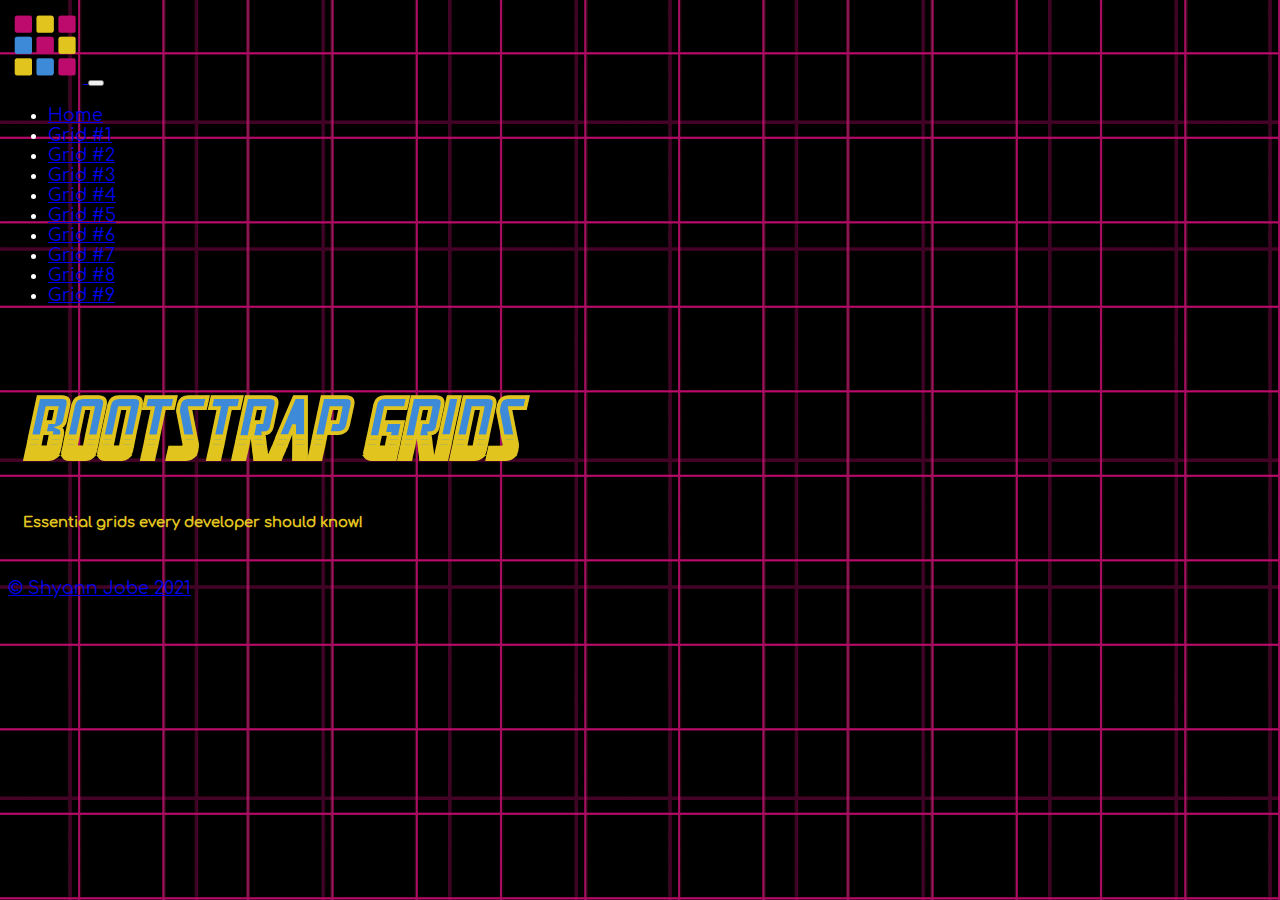
<file: index.html>
<!DOCTYPE html>
<html lang="en" class="h-100">

<!--Head Required Tag-->
<head>
    <!--Required Meta Tags-->
    <meta charset="UTF-8">
    <meta name="viewport" content="width=device-width, initial-scale=1.0">
    <!--Bootstrap 5 CSS Content Delivery Network (CDN)-->
    <link href="https://cdn.jsdelivr.net/npm/bootstrap@5.1.1/dist/css/bootstrap.min.css" rel="stylesheet" integrity="sha384-F3w7mX95PdgyTmZZMECAngseQB83DfGTowi0iMjiWaeVhAn4FJkqJByhZMI3AhiU" crossorigin="anonymous">
    <!--Custom Style Sheet-->
    <link rel="stylesheet" href="./css/style.css">
    <link rel="shortcut icon" type="image/jpg" href="/img/favicon.png"/>

    <!--Page/Tab Title-->
    <title>Bootstrap Grids</title>

</head>


<!--Body Sectioning Root-->
<body class="d-flex flex-column h-100">
    <!--Navbar Semantic-->
    <nav class="navbar navbar-expand-lg navbar-dark bg-dark">
        <div class="container-fluid">

            <a class="navbar-brand" href="/index.html">
                <img src="img/favicon.png" class="little-logo">
            </a>
            
            <button class="navbar-toggler" type="button" data-bs-toggle="collapse" data-bs-target="#navbarSupportedContent" aria-controls="navbarSupportedContent" aria-expanded="false" aria-label="Toggle navigation">
                <span class="navbar-toggler-icon"></span>
            </button>

          <div class="collapse navbar-collapse" id="navbarSupportedContent">
            <ul class="navbar-nav me-auto mb-2 mb-lg-0">
                <li class="nav-item">
                    <a class="nav-link active" aria-current="page" href="/index.html">Home</a>
                </li>              

                <li class="nav-item">
                    <a class="nav-link" href="/Grid1.html">Grid #1</a>
                </li>

                <li class="nav-item">
                    <a class="nav-link" href="/Grid2.html">Grid #2</a>
                </li>

                <li class="nav-item">
                    <a class="nav-link" href="/Grid3.html">Grid #3</a>
                </li>

                <li class="nav-item">
                    <a class="nav-link" href="/Grid4.html">Grid #4</a>
                </li>

                <li class="nav-item">
                    <a class="nav-link" href="/Grid5.html">Grid #5</a>
                </li>

                <li class="nav-item">
                    <a class="nav-link" href="/Grid6.html">Grid #6</a>
                </li>

                <li class="nav-item">
                    <a class="nav-link" href="/Grid7.html">Grid #7</a>
                </li>

                <li class="nav-item">
                    <a class="nav-link" href="/Grid8.html">Grid #8</a>
                </li>

                <li class="nav-item">
                    <a class="nav-link" href="/Grid9.html">Grid #9</a>
                </li>

            </ul>
            
          </div>
        </div>
      </nav>


     <!--Main Semantic-->
     <main class="flex-shrink-0">

        <div class="container">
            <!--Header Semantic-->
            <header class="border border-3 bg-dark">                
                <h1 class="headline text-center mt-3">Bootstrap Grids</h1>
                <br/>
                <h5 class="tagline text-center mb-3">Essential grids every developer should know!</h5>
            </header>       

        </div>             
        
    </main>


    <!--Footer Semantic-->
    <footer class="footer mt-auto py-3 bg-dark sticky-footer">
        <div class="container-fluid text-center">
            <a href="https://github.com/helloshyann" target="_blank" class="text-muted">&copy; Shyann Jobe 2021</a>
        </div>
    </footer>

    <!--Scripts-->
    <!--Bootstrap 5 Script Content Delivery Network (CDN)-->
    <script src="https://cdn.jsdelivr.net/npm/bootstrap@5.1.1/dist/js/bootstrap.bundle.min.js" integrity="sha384-/bQdsTh/da6pkI1MST/rWKFNjaCP5gBSY4sEBT38Q/9RBh9AH40zEOg7Hlq2THRZ" crossorigin="anonymous"></script>
    
</body>
</html>
</file>
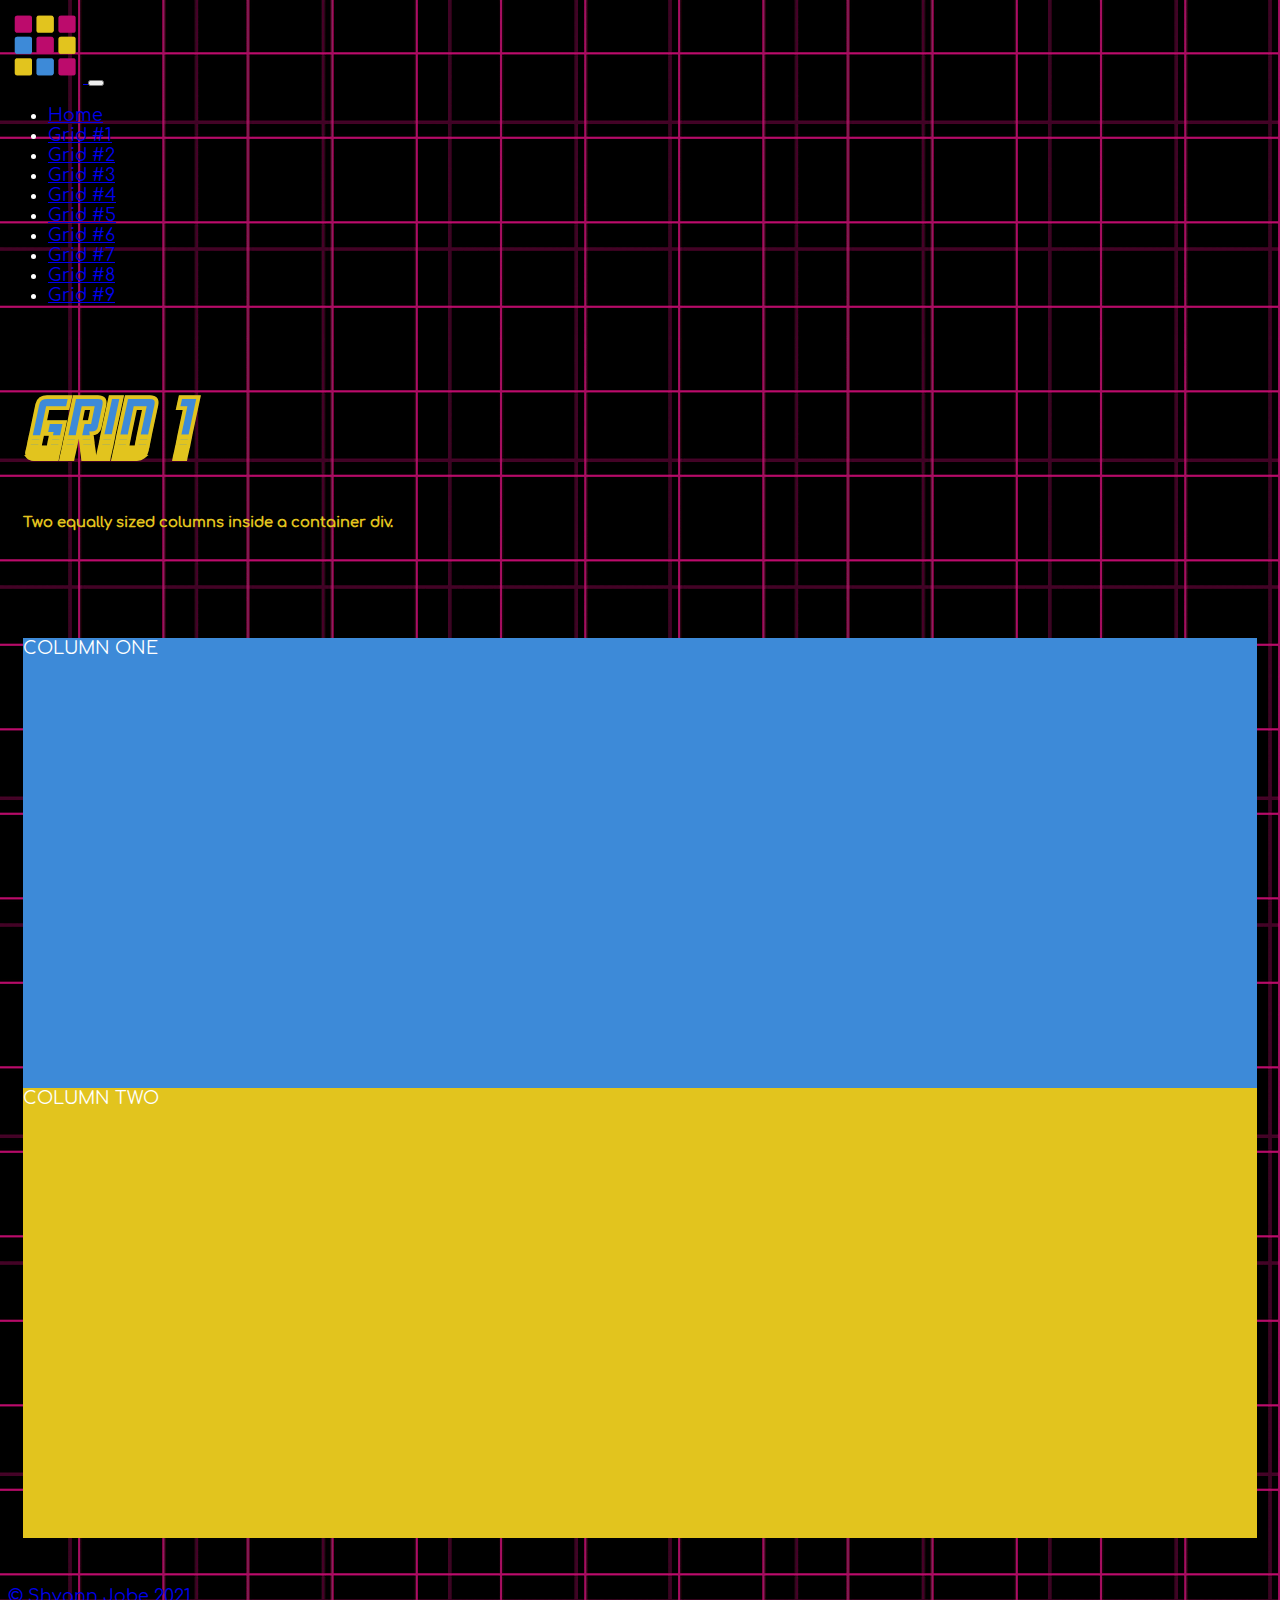
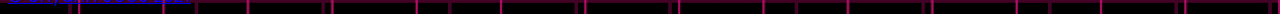
<file: Grid1.html>
<!DOCTYPE html>
<html lang="en" class="h-100">

<!--Head Required Tag-->
<head>
    <!--Required Meta Tags-->
    <meta charset="UTF-8">
    <meta name="viewport" content="width=device-width, initial-scale=1.0">
    <!--Bootstrap 5 CSS Content Delivery Network (CDN)-->
    <link href="https://cdn.jsdelivr.net/npm/bootstrap@5.1.1/dist/css/bootstrap.min.css" rel="stylesheet" integrity="sha384-F3w7mX95PdgyTmZZMECAngseQB83DfGTowi0iMjiWaeVhAn4FJkqJByhZMI3AhiU" crossorigin="anonymous">
    <!--Custom Style Sheet-->
    <link rel="stylesheet" href="./css/style.css">
    <link rel="shortcut icon" type="image/jpg" href="/img/favicon.png"/>

    <!--Page/Tab Title-->
    <title>Bootstrap Grids</title>

</head>


<!--Body Sectioning Root-->
<body class="d-flex flex-column h-100">
    <!--Navbar Semantic-->
    <nav class="navbar navbar-expand-lg navbar-dark bg-dark">
        <div class="container-fluid">

            <a class="navbar-brand" href="/index.html">
                <img src="img/favicon.png" class="little-logo">
            </a>
            
            <button class="navbar-toggler" type="button" data-bs-toggle="collapse" data-bs-target="#navbarSupportedContent" aria-controls="navbarSupportedContent" aria-expanded="false" aria-label="Toggle navigation">
                <span class="navbar-toggler-icon"></span>
            </button>

          <div class="collapse navbar-collapse" id="navbarSupportedContent">
            <ul class="navbar-nav me-auto mb-2 mb-lg-0">
                <li class="nav-item">
                    <a class="nav-link" href="/index.html">Home</a>
                </li>              

                <li class="nav-item">
                    <a class="nav-link active" aria-current="page" href="/Grid1.html">Grid #1</a>
                </li>

                <li class="nav-item">
                    <a class="nav-link" href="/Grid2.html">Grid #2</a>
                </li>

                <li class="nav-item">
                    <a class="nav-link" href="/Grid3.html">Grid #3</a>
                </li>

                <li class="nav-item">
                    <a class="nav-link" href="/Grid4.html">Grid #4</a>
                </li>

                <li class="nav-item">
                    <a class="nav-link" href="/Grid5.html">Grid #5</a>
                </li>

                <li class="nav-item">
                    <a class="nav-link" href="/Grid6.html">Grid #6</a>
                </li>

                <li class="nav-item">
                    <a class="nav-link" href="/Grid7.html">Grid #7</a>
                </li>

                <li class="nav-item">
                    <a class="nav-link" href="/Grid8.html">Grid #8</a>
                </li>

                <li class="nav-item">
                    <a class="nav-link" href="/Grid9.html">Grid #9</a>
                </li>

            </ul>
            
          </div>
        </div>
      </nav>


    <!--Main Semantic-->
    <main class="flex-shrink-0">

        <div class="container">
            <!--Header Semantic-->
            <header class="border border-3 bg-dark">                
                <h1 class= "headline text-center mt-3">Grid 1</h1>
                <br/>
                <h5 class="tagline text-center mb-3">Two equally sized columns inside a container div.</h5>
            </header>
        </div>
        
        <div class="container">
            <div class="row gy-3">
                <div class="col-md-6">
                    <div class="col-blue p-2 minheight">
                        COLUMN ONE
                    </div>
                </div>
                <div class="col-md-6">
                    <div class="col-yellow p-2 minheight">
                        COLUMN TWO
                    </div>                    
                </div>
            </div>
        </div>
        
    </main>

    <!--Footer Semantic-->
    <footer class="footer mt-auto py-3 bg-dark sticky-footer">
        <div class="container-fluid text-center">
            <a href="https://github.com/helloshyann" target="_blank" class="text-muted">&copy; Shyann Jobe 2021</a>
        </div>
    </footer>
    <!--Scripts-->
    <!--Bootstrap 5 Script Content Delivery Network (CDN)-->
    <script src="https://cdn.jsdelivr.net/npm/bootstrap@5.1.1/dist/js/bootstrap.bundle.min.js" integrity="sha384-/bQdsTh/da6pkI1MST/rWKFNjaCP5gBSY4sEBT38Q/9RBh9AH40zEOg7Hlq2THRZ" crossorigin="anonymous"></script>
    
</body>
</html>
</file>
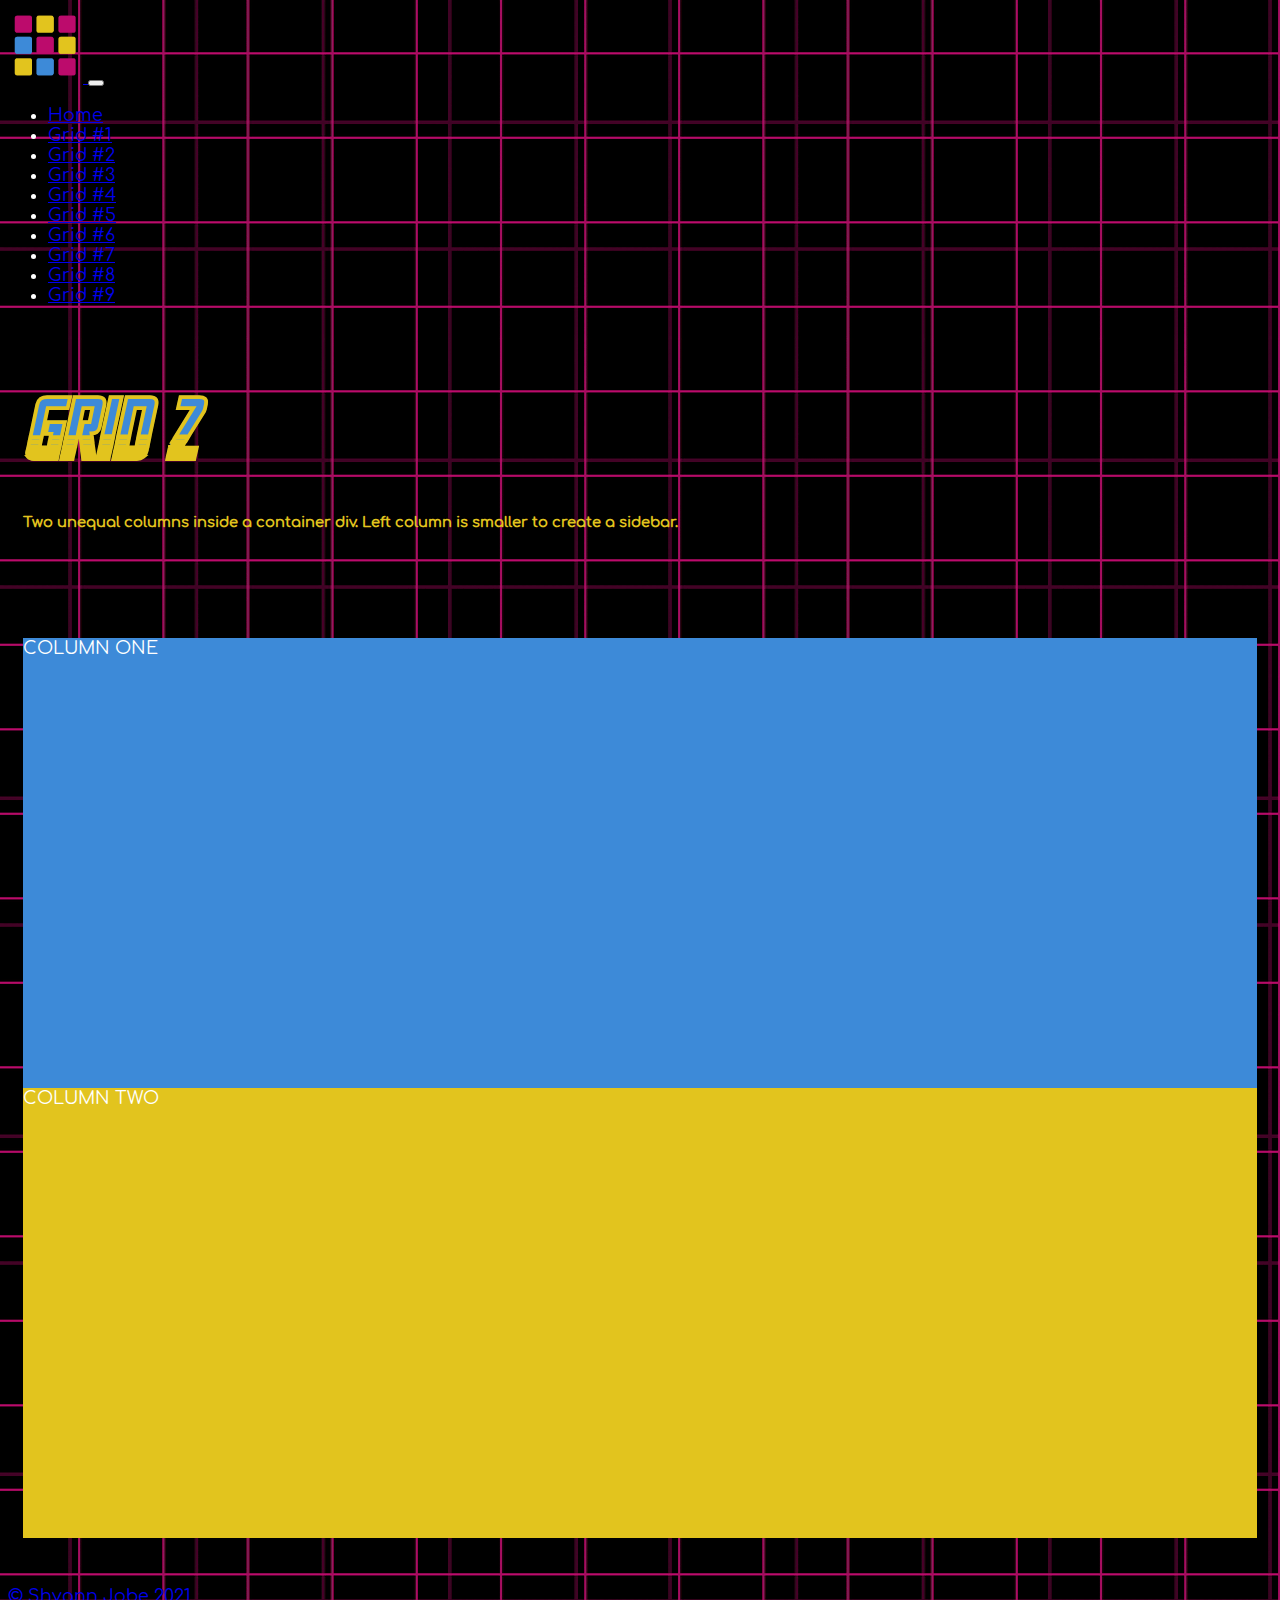
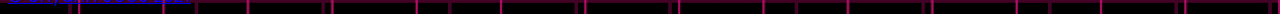
<file: Grid2.html>
<!DOCTYPE html>
<html lang="en" class="h-100">

<!--Head Required Tag-->
<head>
    <!--Required Meta Tags-->
    <meta charset="UTF-8">
    <meta name="viewport" content="width=device-width, initial-scale=1.0">
    <!--Bootstrap 5 CSS Content Delivery Network (CDN)-->
    <link href="https://cdn.jsdelivr.net/npm/bootstrap@5.1.1/dist/css/bootstrap.min.css" rel="stylesheet" integrity="sha384-F3w7mX95PdgyTmZZMECAngseQB83DfGTowi0iMjiWaeVhAn4FJkqJByhZMI3AhiU" crossorigin="anonymous">
    <!--Custom Style Sheet-->
    <link rel="stylesheet" href="./css/style.css">
    <link rel="shortcut icon" type="image/jpg" href="/img/favicon.png"/>

    <!--Page/Tab Title-->
    <title>Bootstrap Grids</title>

</head>


<!--Body Sectioning Root-->
<body class="d-flex flex-column h-100">
    <!--Navbar Semantic-->
    <nav class="navbar navbar-expand-lg navbar-dark bg-dark">
        <div class="container-fluid">

            <a class="navbar-brand" href="/index.html">
                <img src="img/favicon.png" class="little-logo">
            </a>
            
            <button class="navbar-toggler" type="button" data-bs-toggle="collapse" data-bs-target="#navbarSupportedContent" aria-controls="navbarSupportedContent" aria-expanded="false" aria-label="Toggle navigation">
                <span class="navbar-toggler-icon"></span>
            </button>

          <div class="collapse navbar-collapse" id="navbarSupportedContent">
            <ul class="navbar-nav me-auto mb-2 mb-lg-0">
                <li class="nav-item">
                    <a class="nav-link" href="/index.html">Home</a>
                </li>              

                <li class="nav-item">
                    <a class="nav-link" href="/Grid1.html">Grid #1</a>
                </li>

                <li class="nav-item">
                    <a class="nav-link active" aria-current="page" href="/Grid2.html">Grid #2</a>
                </li>

                <li class="nav-item">
                    <a class="nav-link" href="/Grid3.html">Grid #3</a>
                </li>

                <li class="nav-item">
                    <a class="nav-link" href="/Grid4.html">Grid #4</a>
                </li>

                <li class="nav-item">
                    <a class="nav-link" href="/Grid5.html">Grid #5</a>
                </li>

                <li class="nav-item">
                    <a class="nav-link" href="/Grid6.html">Grid #6</a>
                </li>

                <li class="nav-item">
                    <a class="nav-link" href="/Grid7.html">Grid #7</a>
                </li>

                <li class="nav-item">
                    <a class="nav-link" href="/Grid8.html">Grid #8</a>
                </li>

                <li class="nav-item">
                    <a class="nav-link" href="/Grid9.html">Grid #9</a>
                </li>

            </ul>
            
          </div>
        </div>
      </nav>


    <!--Main Semantic-->
    <main class="flex-shrink-0">

        <div class="container">
            <!--Header Semantic-->
            <header class="border border-3 bg-dark">                
                <h1 class="headline text-center mt-3">Grid 2</h1>
                <br/>
                <h5 class="tagline text-center mb-3">Two unequal columns inside a container div. Left column is smaller to create a sidebar.</h5>
            </header>
        </div>
        
        <div class="container">
            <div class="row row-cols-1 gy-3">
                <div class=" col col-md-2">
                    <div class="col-blue p-2 minheight">
                        COLUMN ONE
                    </div>
                </div>
                <div class="col col-md-10">
                    <div class="col-yellow p-2 minheight">
                        COLUMN TWO
                    </div>                    
                </div>
            </div>
        </div>
        
    </main>


    <!--Footer Semantic-->
    <footer class="footer mt-auto py-3 bg-dark sticky-footer">
        <div class="container-fluid text-center">
            <a href="https://github.com/helloshyann" target="_blank" class="text-muted">&copy; Shyann Jobe 2021</a>
        </div>
    </footer>

    <!--Scripts-->
    <!--Bootstrap 5 Script Content Delivery Network (CDN)-->
    <script src="https://cdn.jsdelivr.net/npm/bootstrap@5.1.1/dist/js/bootstrap.bundle.min.js" integrity="sha384-/bQdsTh/da6pkI1MST/rWKFNjaCP5gBSY4sEBT38Q/9RBh9AH40zEOg7Hlq2THRZ" crossorigin="anonymous"></script>
    
</body>
</html>
</file>
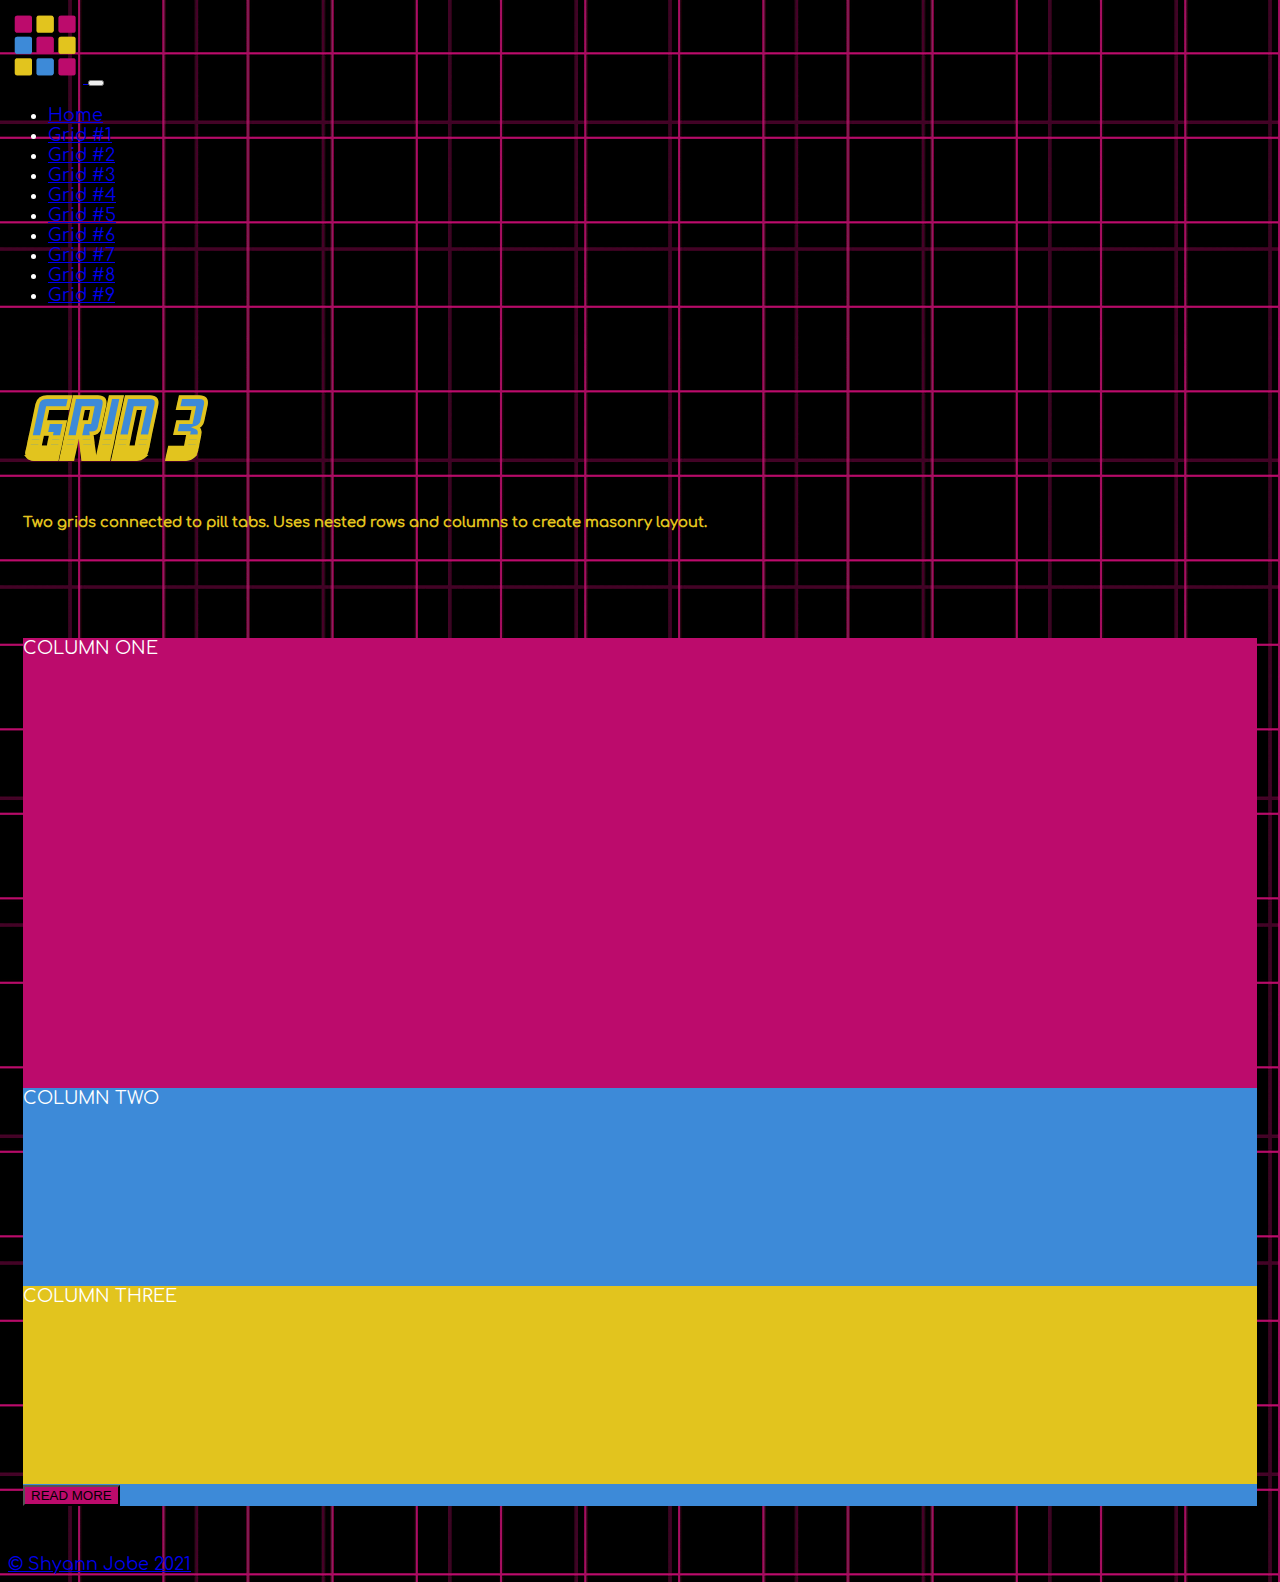
<file: Grid3.html>
<!DOCTYPE html>
<html lang="en" class="h-100">

<!--Head Required Tag-->
<head>
    <!--Required Meta Tags-->
    <meta charset="UTF-8">
    <meta name="viewport" content="width=device-width, initial-scale=1.0">
    <!--Bootstrap 5 CSS Content Delivery Network (CDN)-->
    <link href="https://cdn.jsdelivr.net/npm/bootstrap@5.1.1/dist/css/bootstrap.min.css" rel="stylesheet" integrity="sha384-F3w7mX95PdgyTmZZMECAngseQB83DfGTowi0iMjiWaeVhAn4FJkqJByhZMI3AhiU" crossorigin="anonymous">
    <!--Custom Style Sheet-->
    <link rel="stylesheet" href="./css/style.css">
    <link rel="shortcut icon" type="image/jpg" href="/img/favicon.png"/>

    <!--Page/Tab Title-->
    <title>Bootstrap Grids</title>

</head>


<!--Body Sectioning Root-->
<body class="d-flex flex-column h-100">
    <!--Navbar Semantic-->
    <nav class="navbar navbar-expand-lg navbar-dark bg-dark">
        <div class="container-fluid">

            <a class="navbar-brand" href="/index.html">
                <img src="img/favicon.png" class="little-logo">
            </a>
            
            <button class="navbar-toggler" type="button" data-bs-toggle="collapse" data-bs-target="#navbarSupportedContent" aria-controls="navbarSupportedContent" aria-expanded="false" aria-label="Toggle navigation">
                <span class="navbar-toggler-icon"></span>
            </button>

          <div class="collapse navbar-collapse" id="navbarSupportedContent">
            <ul class="navbar-nav me-auto mb-2 mb-lg-0">
                <li class="nav-item">
                    <a class="nav-link" href="/index.html">Home</a>
                </li>              

                <li class="nav-item">
                    <a class="nav-link" href="/Grid1.html">Grid #1</a>
                </li>

                <li class="nav-item">
                    <a class="nav-link" href="/Grid2.html">Grid #2</a>
                </li>

                <li class="nav-item">
                    <a class="nav-link active" aria-current="page" href="/Grid3.html">Grid #3</a>
                </li>

                <li class="nav-item">
                    <a class="nav-link" href="/Grid4.html">Grid #4</a>
                </li>

                <li class="nav-item">
                    <a class="nav-link" href="/Grid5.html">Grid #5</a>
                </li>

                <li class="nav-item">
                    <a class="nav-link" href="/Grid6.html">Grid #6</a>
                </li>

                <li class="nav-item">
                    <a class="nav-link" href="/Grid7.html">Grid #7</a>
                </li>

                <li class="nav-item">
                    <a class="nav-link" href="/Grid8.html">Grid #8</a>
                </li>

                <li class="nav-item">
                    <a class="nav-link" href="/Grid9.html">Grid #9</a>
                </li>

            </ul>
            
          </div>
        </div>
      </nav>


    <!--Main Semantic-->
    <main class="flex-shrink-0">

        <div class="container">
            <!--Header Semantic-->
            <header class="border border-3 bg-dark">                
                <h1 class="headline text-center mt-3">Grid 3</h1>
                <br/>
                <h5 class="tagline text-center mb-3">Two grids connected to pill tabs. Uses nested rows and columns to create masonry layout.</h5>
            </header>
        </div>
        
        <div class="container">
            <div class="row row-cols-1 gy-3">

                <div class="col col-md-6">
                    <div class="col-pink p-2 minheight">
                        COLUMN ONE
                    </div>
                </div>


                <div class="col col-md-6 d-flex flex-column justify-content-evenly h-100">
                    <div class="col-blue p-2 side-grid-height">
                        COLUMN TWO
                    </div>
                    <div class="col-yellow p-2 mt-3 side-grid-height">
                        COLUMN THREE                        
                    </div>
                    <div class="col-blue p-2 mt-3">
                        <button type="button" class="btn col-pink text-light">READ MORE</button>
                    </div>
                    
                    
                    
                    <!-- <div class="row">
                        <div class="col">
                            <div class="col-blue p-2 grid3height">
                                COLUMN TWO
                            </div>                            
                        </div>                                                        
                    </div>
                    <div class="row">
                        <div class="col">
                            <div class="col-yellow p-2 grid3height">
                                COLUMN THREE
                            </div>                            
                        </div>                                                        
                    </div>                  -->
                </div>


            </div>
        </div>
        
    </main>


    <!--Footer Semantic-->
    <footer class="footer mt-auto py-3 bg-dark sticky-footer">
        <div class="container-fluid text-center">
            <a href="https://github.com/helloshyann" target="_blank" class="text-muted">&copy; Shyann Jobe 2021</a>
        </div>
    </footer>

    <!--Scripts-->
    <!--Bootstrap 5 Script Content Delivery Network (CDN)-->
    <script src="https://cdn.jsdelivr.net/npm/bootstrap@5.1.1/dist/js/bootstrap.bundle.min.js" integrity="sha384-/bQdsTh/da6pkI1MST/rWKFNjaCP5gBSY4sEBT38Q/9RBh9AH40zEOg7Hlq2THRZ" crossorigin="anonymous"></script>
    
</body>
</html>
</file>
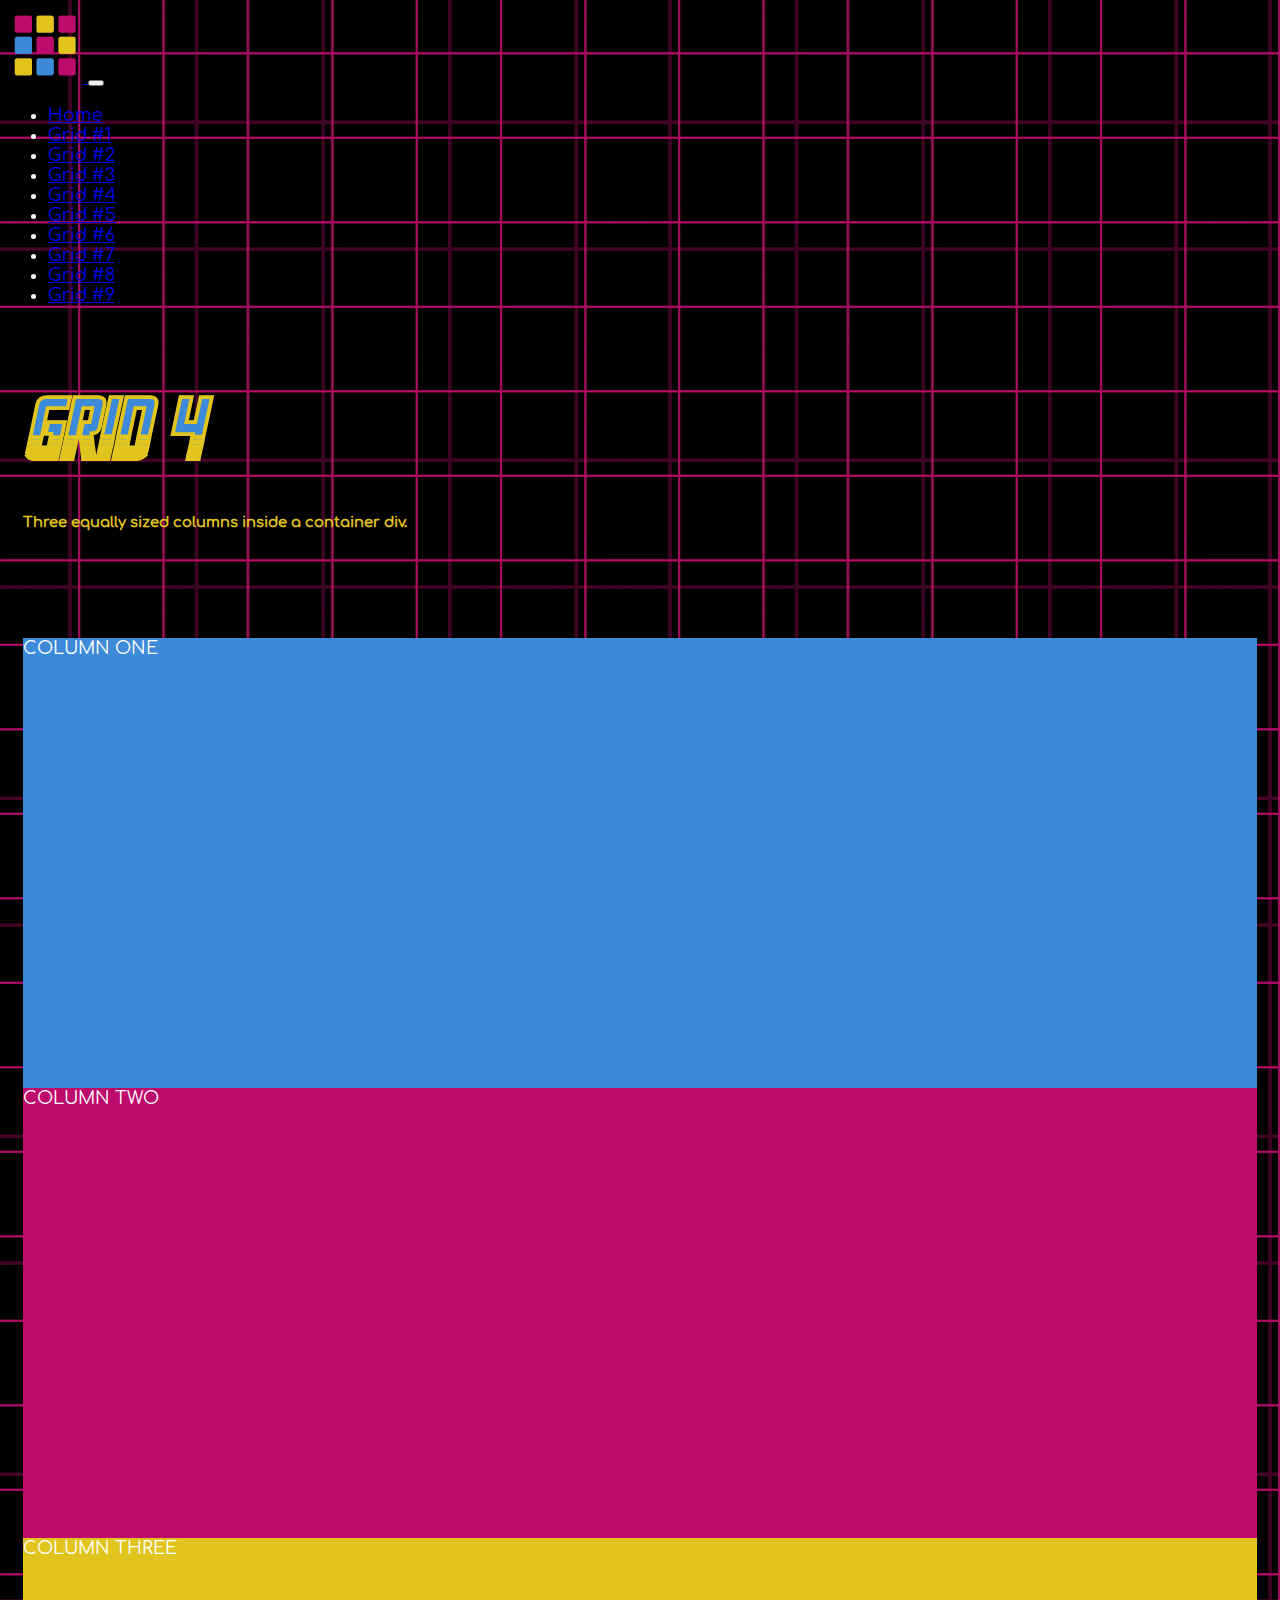
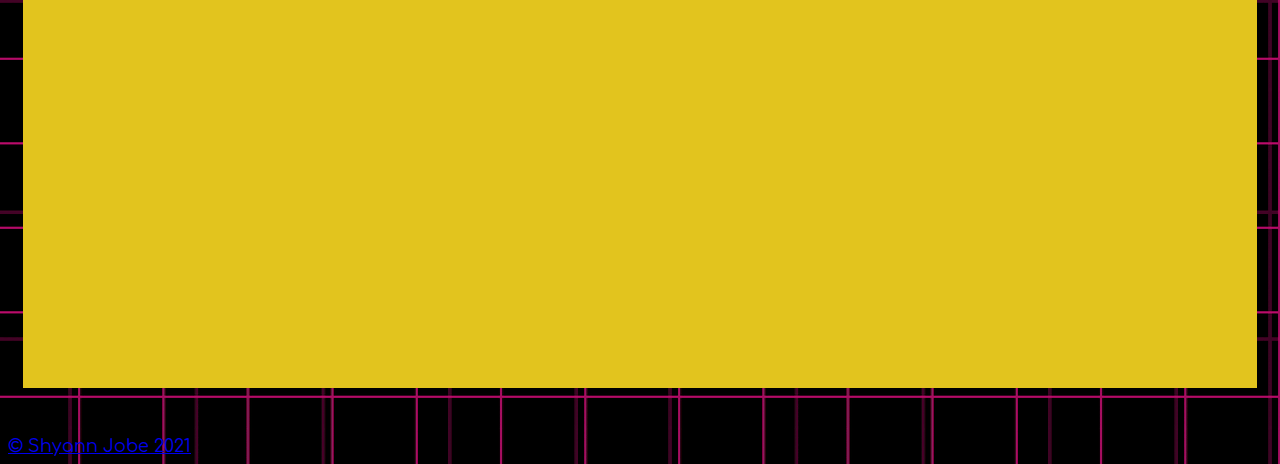
<file: Grid4.html>
<!DOCTYPE html>
<html lang="en" class="h-100">

<!--Head Required Tag-->
<head>
    <!--Required Meta Tags-->
    <meta charset="UTF-8">
    <meta name="viewport" content="width=device-width, initial-scale=1.0">
    <!--Bootstrap 5 CSS Content Delivery Network (CDN)-->
    <link href="https://cdn.jsdelivr.net/npm/bootstrap@5.1.1/dist/css/bootstrap.min.css" rel="stylesheet" integrity="sha384-F3w7mX95PdgyTmZZMECAngseQB83DfGTowi0iMjiWaeVhAn4FJkqJByhZMI3AhiU" crossorigin="anonymous">
    <!--Custom Style Sheet-->
    <link rel="stylesheet" href="./css/style.css">
    <link rel="shortcut icon" type="image/jpg" href="/img/favicon.png"/>

    <!--Page/Tab Title-->
    <title>Bootstrap Grids</title>

</head>


<!--Body Sectioning Root-->
<body class="d-flex flex-column h-100">
    <!--Navbar Semantic-->
    <nav class="navbar navbar-expand-lg navbar-dark bg-dark">
        <div class="container-fluid">

            <a class="navbar-brand" href="/index.html">
                <img src="img/favicon.png" class="little-logo">
            </a>
            
            <button class="navbar-toggler" type="button" data-bs-toggle="collapse" data-bs-target="#navbarSupportedContent" aria-controls="navbarSupportedContent" aria-expanded="false" aria-label="Toggle navigation">
                <span class="navbar-toggler-icon"></span>
            </button>

          <div class="collapse navbar-collapse" id="navbarSupportedContent">
            <ul class="navbar-nav me-auto mb-2 mb-lg-0">
                <li class="nav-item">
                    <a class="nav-link" href="/index.html">Home</a>
                </li>              

                <li class="nav-item">
                    <a class="nav-link" href="/Grid1.html">Grid #1</a>
                </li>

                <li class="nav-item">
                    <a class="nav-link" href="/Grid2.html">Grid #2</a>
                </li>

                <li class="nav-item">
                    <a class="nav-link" href="/Grid3.html">Grid #3</a>
                </li>

                <li class="nav-item">
                    <a class="nav-link active" aria-current="page" href="/Grid4.html">Grid #4</a>
                </li>

                <li class="nav-item">
                    <a class="nav-link" href="/Grid5.html">Grid #5</a>
                </li>

                <li class="nav-item">
                    <a class="nav-link" href="/Grid6.html">Grid #6</a>
                </li>

                <li class="nav-item">
                    <a class="nav-link" href="/Grid7.html">Grid #7</a>
                </li>

                <li class="nav-item">
                    <a class="nav-link" href="/Grid8.html">Grid #8</a>
                </li>

                <li class="nav-item">
                    <a class="nav-link" href="/Grid9.html">Grid #9</a>
                </li>

            </ul>
            
          </div>
        </div>
      </nav>


    <!--Main Semantic-->
    <main class="flex-shrink-0">

        <div class="container">
            <!--Header Semantic-->
            <header class="border border-3 bg-dark">                
                <h1 class="headline text-center mt-3">Grid 4</h1>
                <br/>
                <h5 class="tagline text-center mb-3">Three equally sized columns inside a container div.</h5>
            </header>
        </div>
        
        <div class="container">
            <div class="row row-cols-1 gy-3">
                <div class="col col-md-4">
                    <div class="col-blue p-2 minheight">
                        COLUMN ONE
                    </div>
                </div>
                <div class="col col-md-4">
                    <div class="col-pink p-2 minheight">
                        COLUMN TWO
                    </div>                    
                </div>
                <div class="col col-md-4">
                    <div class="col-yellow p-2 minheight">
                        COLUMN THREE
                    </div>                    
                </div>
            </div>
        </div>
        
    </main>


    <!--Footer Semantic-->
    <footer class="footer mt-auto py-3 bg-dark sticky-footer">
        <div class="container-fluid text-center">
            <a href="https://github.com/helloshyann" target="_blank" class="text-muted">&copy; Shyann Jobe 2021</a>
        </div>
    </footer>

    <!--Scripts-->
    <!--Bootstrap 5 Script Content Delivery Network (CDN)-->
    <script src="https://cdn.jsdelivr.net/npm/bootstrap@5.1.1/dist/js/bootstrap.bundle.min.js" integrity="sha384-/bQdsTh/da6pkI1MST/rWKFNjaCP5gBSY4sEBT38Q/9RBh9AH40zEOg7Hlq2THRZ" crossorigin="anonymous"></script>
    
</body>
</html>
</file>
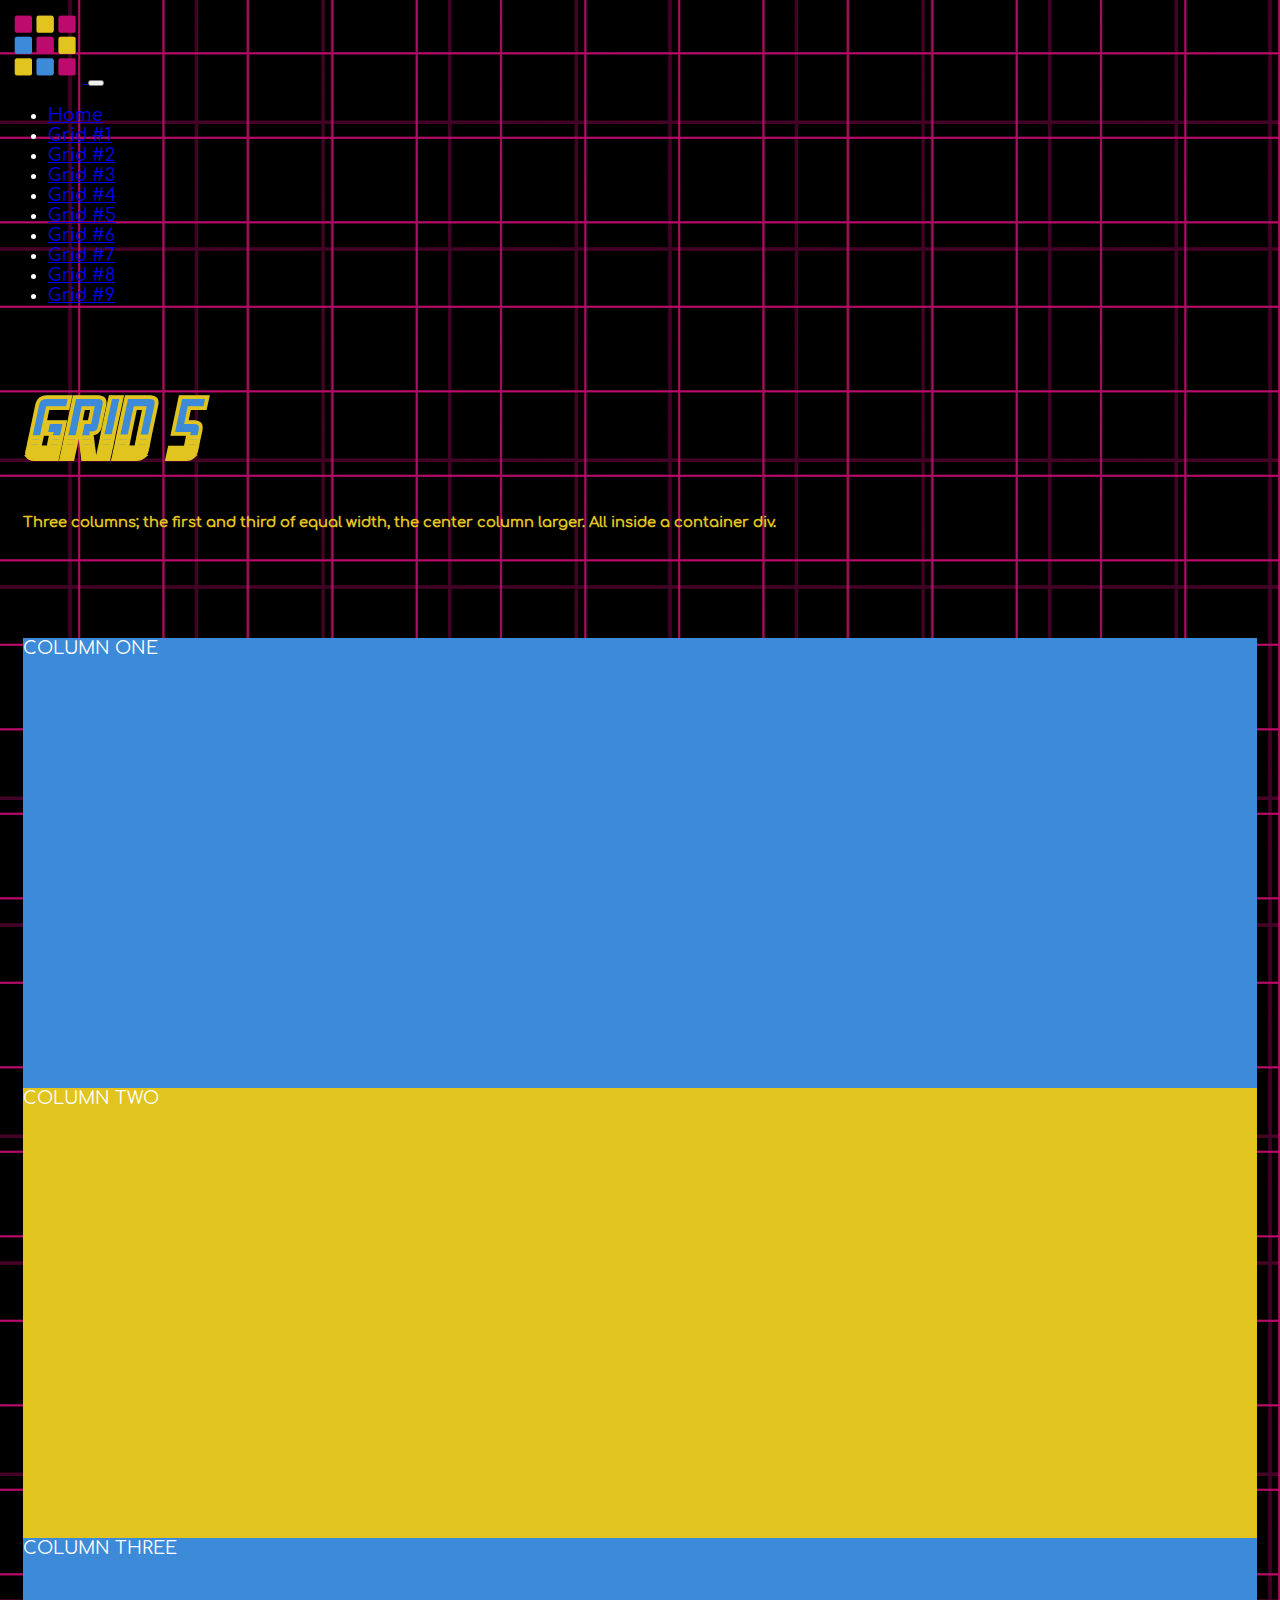
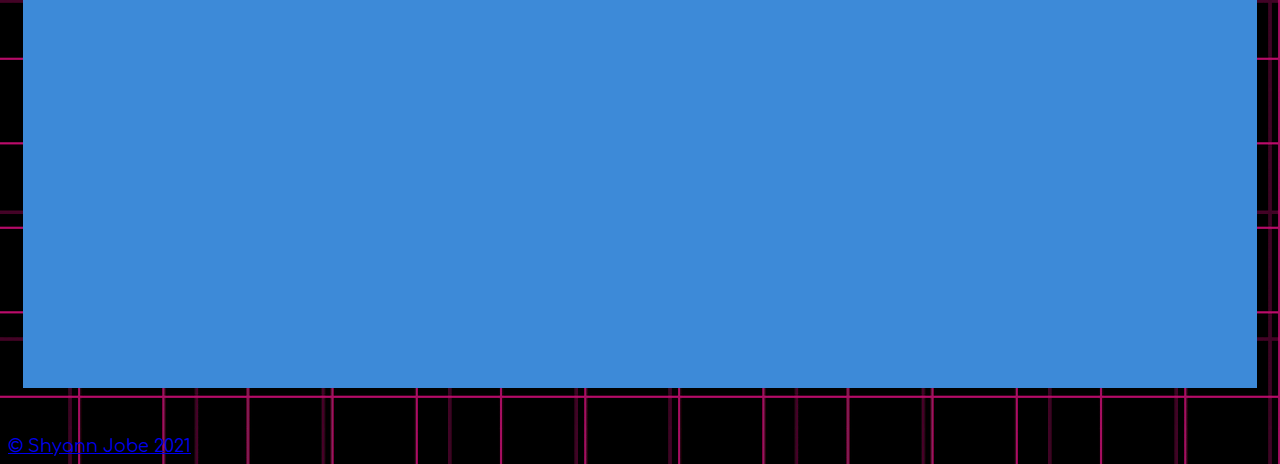
<file: Grid5.html>
<!DOCTYPE html>
<html lang="en" class="h-100">

<!--Head Required Tag-->
<head>
    <!--Required Meta Tags-->
    <meta charset="UTF-8">
    <meta name="viewport" content="width=device-width, initial-scale=1.0">
    <!--Bootstrap 5 CSS Content Delivery Network (CDN)-->
    <link href="https://cdn.jsdelivr.net/npm/bootstrap@5.1.1/dist/css/bootstrap.min.css" rel="stylesheet" integrity="sha384-F3w7mX95PdgyTmZZMECAngseQB83DfGTowi0iMjiWaeVhAn4FJkqJByhZMI3AhiU" crossorigin="anonymous">
    <!--Custom Style Sheet-->
    <link rel="stylesheet" href="./css/style.css">
    <link rel="shortcut icon" type="image/jpg" href="/img/favicon.png"/>

    <!--Page/Tab Title-->
    <title>Bootstrap Grids</title>

</head>


<!--Body Sectioning Root-->
<body class="d-flex flex-column h-100">
    <!--Navbar Semantic-->
    <nav class="navbar navbar-expand-lg navbar-dark bg-dark">
        <div class="container-fluid">

            <a class="navbar-brand" href="/index.html">
                <img src="img/favicon.png" class="little-logo">
            </a>
            
            <button class="navbar-toggler" type="button" data-bs-toggle="collapse" data-bs-target="#navbarSupportedContent" aria-controls="navbarSupportedContent" aria-expanded="false" aria-label="Toggle navigation">
                <span class="navbar-toggler-icon"></span>
            </button>

          <div class="collapse navbar-collapse" id="navbarSupportedContent">
            <ul class="navbar-nav me-auto mb-2 mb-lg-0">
                <li class="nav-item">
                    <a class="nav-link" href="/index.html">Home</a>
                </li>              

                <li class="nav-item">
                    <a class="nav-link" href="/Grid1.html">Grid #1</a>
                </li>

                <li class="nav-item">
                    <a class="nav-link" href="/Grid2.html">Grid #2</a>
                </li>

                <li class="nav-item">
                    <a class="nav-link" href="/Grid3.html">Grid #3</a>
                </li>

                <li class="nav-item">
                    <a class="nav-link" href="/Grid4.html">Grid #4</a>
                </li>

                <li class="nav-item">
                    <a class="nav-link active" aria-current="page" href="/Grid5.html">Grid #5</a>
                </li>

                <li class="nav-item">
                    <a class="nav-link" href="/Grid6.html">Grid #6</a>
                </li>

                <li class="nav-item">
                    <a class="nav-link" href="/Grid7.html">Grid #7</a>
                </li>

                <li class="nav-item">
                    <a class="nav-link" href="/Grid8.html">Grid #8</a>
                </li>

                <li class="nav-item">
                    <a class="nav-link" href="/Grid9.html">Grid #9</a>
                </li>

            </ul>
            
          </div>
        </div>
      </nav>


    <!--Main Semantic-->
    <main class="flex-shrink-0">

        <div class="container">
            <!--Header Semantic-->
            <header class="border border-3 bg-dark">                
                <h1 class="headline text-center mt-3">Grid 5</h1>
                <br/>
                <h5 class="tagline text-center mb-3">Three columns; the first and third of equal width, the center column larger. All inside a container div.</h5>
            </header>
        </div>
        
        <div class="container">
            <div class="row row-cols-1 gy-3">
                <div class="col col-md-3">
                    <div class="col-blue p-2 minheight">
                        COLUMN ONE
                    </div>
                </div>
                <div class="col col-md-6">
                    <div class="col-yellow p-2 minheight">
                        COLUMN TWO
                    </div>                    
                </div>
                <div class="col col-md-3">
                    <div class="col-blue p-2 minheight">
                        COLUMN THREE
                    </div>                    
                </div>
            </div>
        </div>
        
    </main>


    <!--Footer Semantic-->
    <footer class="footer mt-auto py-3 bg-dark sticky-footer">
        <div class="container-fluid text-center">
            <a href="https://github.com/helloshyann" target="_blank" class="text-muted">&copy; Shyann Jobe 2021</a>
        </div>
    </footer>

    <!--Scripts-->
    <!--Bootstrap 5 Script Content Delivery Network (CDN)-->
    <script src="https://cdn.jsdelivr.net/npm/bootstrap@5.1.1/dist/js/bootstrap.bundle.min.js" integrity="sha384-/bQdsTh/da6pkI1MST/rWKFNjaCP5gBSY4sEBT38Q/9RBh9AH40zEOg7Hlq2THRZ" crossorigin="anonymous"></script>
    
</body>
</html>
</file>
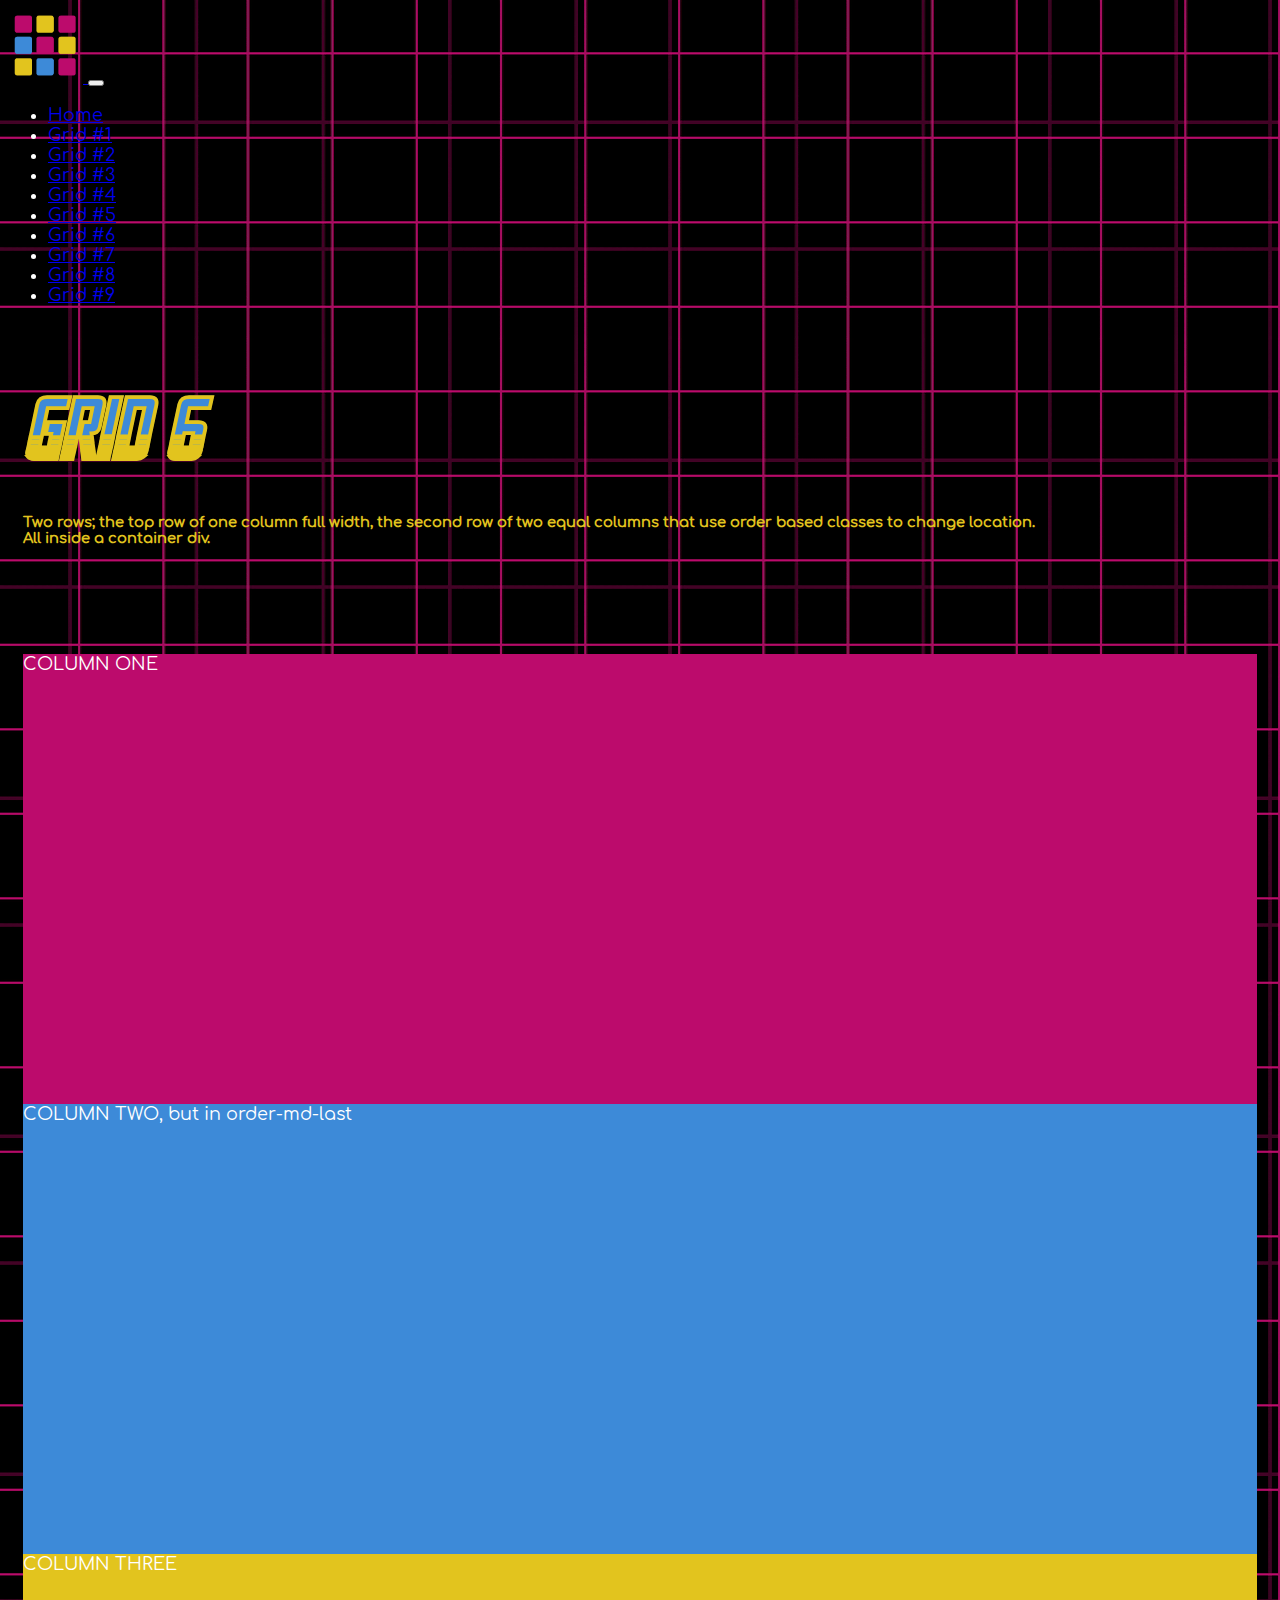
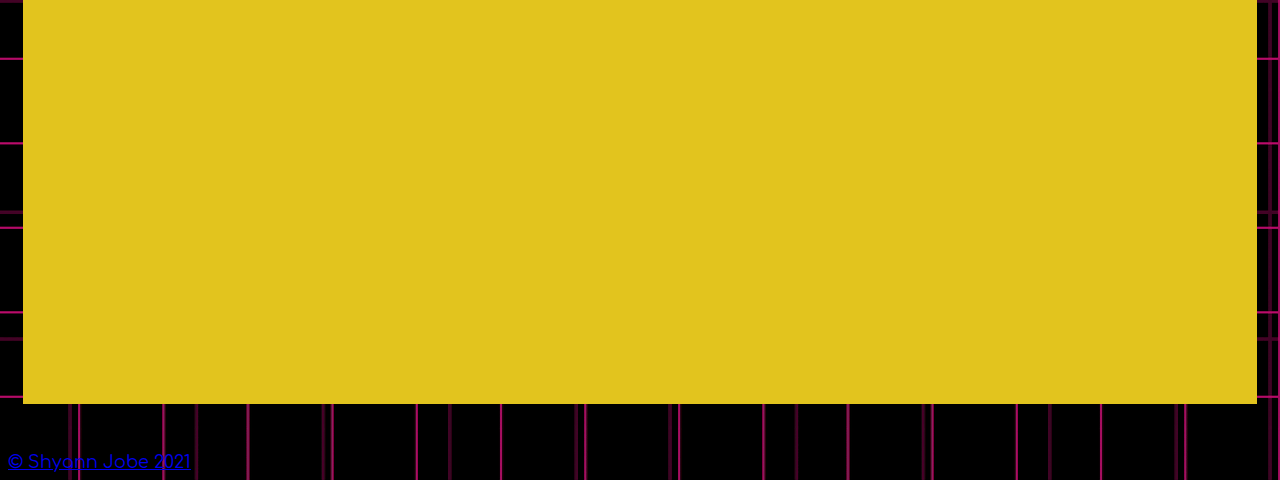
<file: Grid6.html>
<!DOCTYPE html>
<html lang="en" class="h-100">

<!--Head Required Tag-->
<head>
    <!--Required Meta Tags-->
    <meta charset="UTF-8">
    <meta name="viewport" content="width=device-width, initial-scale=1.0">
    <!--Bootstrap 5 CSS Content Delivery Network (CDN)-->
    <link href="https://cdn.jsdelivr.net/npm/bootstrap@5.1.1/dist/css/bootstrap.min.css" rel="stylesheet" integrity="sha384-F3w7mX95PdgyTmZZMECAngseQB83DfGTowi0iMjiWaeVhAn4FJkqJByhZMI3AhiU" crossorigin="anonymous">
    <!--Custom Style Sheet-->
    <link rel="stylesheet" href="./css/style.css">
    <link rel="shortcut icon" type="image/jpg" href="/img/favicon.png"/>

    <!--Page/Tab Title-->
    <title>Bootstrap Grids</title>

</head>


<!--Body Sectioning Root-->
<body class="d-flex flex-column h-100">
    <!--Navbar Semantic-->
    <nav class="navbar navbar-expand-lg navbar-dark bg-dark">
        <div class="container-fluid">

            <a class="navbar-brand" href="/index.html">
                <img src="img/favicon.png" class="little-logo">
            </a>
            
            <button class="navbar-toggler" type="button" data-bs-toggle="collapse" data-bs-target="#navbarSupportedContent" aria-controls="navbarSupportedContent" aria-expanded="false" aria-label="Toggle navigation">
                <span class="navbar-toggler-icon"></span>
            </button>

          <div class="collapse navbar-collapse" id="navbarSupportedContent">
            <ul class="navbar-nav me-auto mb-2 mb-lg-0">
                <li class="nav-item">
                    <a class="nav-link" href="/index.html">Home</a>
                </li>              

                <li class="nav-item">
                    <a class="nav-link" href="/Grid1.html">Grid #1</a>
                </li>

                <li class="nav-item">
                    <a class="nav-link" href="/Grid2.html">Grid #2</a>
                </li>

                <li class="nav-item">
                    <a class="nav-link" href="/Grid3.html">Grid #3</a>
                </li>

                <li class="nav-item">
                    <a class="nav-link" href="/Grid4.html">Grid #4</a>
                </li>

                <li class="nav-item">
                    <a class="nav-link" href="/Grid5.html">Grid #5</a>
                </li>

                <li class="nav-item">
                    <a class="nav-link active" aria-current="page" href="/Grid6.html">Grid #6</a>
                </li>

                <li class="nav-item">
                    <a class="nav-link" href="/Grid7.html">Grid #7</a>
                </li>

                <li class="nav-item">
                    <a class="nav-link" href="/Grid8.html">Grid #8</a>
                </li>

                <li class="nav-item">
                    <a class="nav-link" href="/Grid9.html">Grid #9</a>
                </li>

            </ul>
            
          </div>
        </div>
      </nav>


    <!--Main Semantic-->
    <main class="flex-shrink-0">

        <div class="container">
            <!--Header Semantic-->
            <header class="border border-3 bg-dark">                
                <h1 class="headline text-center mt-3">Grid 6</h1>
                <br/>
                <h5 class="tagline text-center mb-3">
                    Two rows; the top row of one column full width, the second row of two equal columns that use order based classes to change location. 
                    <br/>
                    All inside a container div.</h5>
            </header> 
        </div>
        
        <div class="container">
            <div class="row row-cols-1 gy-3">
                <div class="col pb-3">
                    <div class="col-pink p-2 minheight">
                        COLUMN ONE
                    </div>
                </div>
            </div>
            <div class="row row-cols-1 gy-3">
                <div class="col order-md-last col-md-6">
                    <div class="col-blue p-2 minheight">
                        COLUMN TWO, but in order-md-last
                    </div>
                </div>
                <div class="col col-md-6">
                    <div class="col-yellow p-2 minheight">
                        COLUMN THREE
                    </div>
                </div>
            </div>
        </div>
        
    </main>


    <!--Footer Semantic-->
    <footer class="footer mt-auto py-3 bg-dark sticky-footer">
        <div class="container-fluid text-center">
            <a href="https://github.com/helloshyann" target="_blank" class="text-muted">&copy; Shyann Jobe 2021</a>
        </div>
    </footer>

    <!--Scripts-->
    <!--Bootstrap 5 Script Content Delivery Network (CDN)-->
    <script src="https://cdn.jsdelivr.net/npm/bootstrap@5.1.1/dist/js/bootstrap.bundle.min.js" integrity="sha384-/bQdsTh/da6pkI1MST/rWKFNjaCP5gBSY4sEBT38Q/9RBh9AH40zEOg7Hlq2THRZ" crossorigin="anonymous"></script>
    
</body>
</html>
</file>
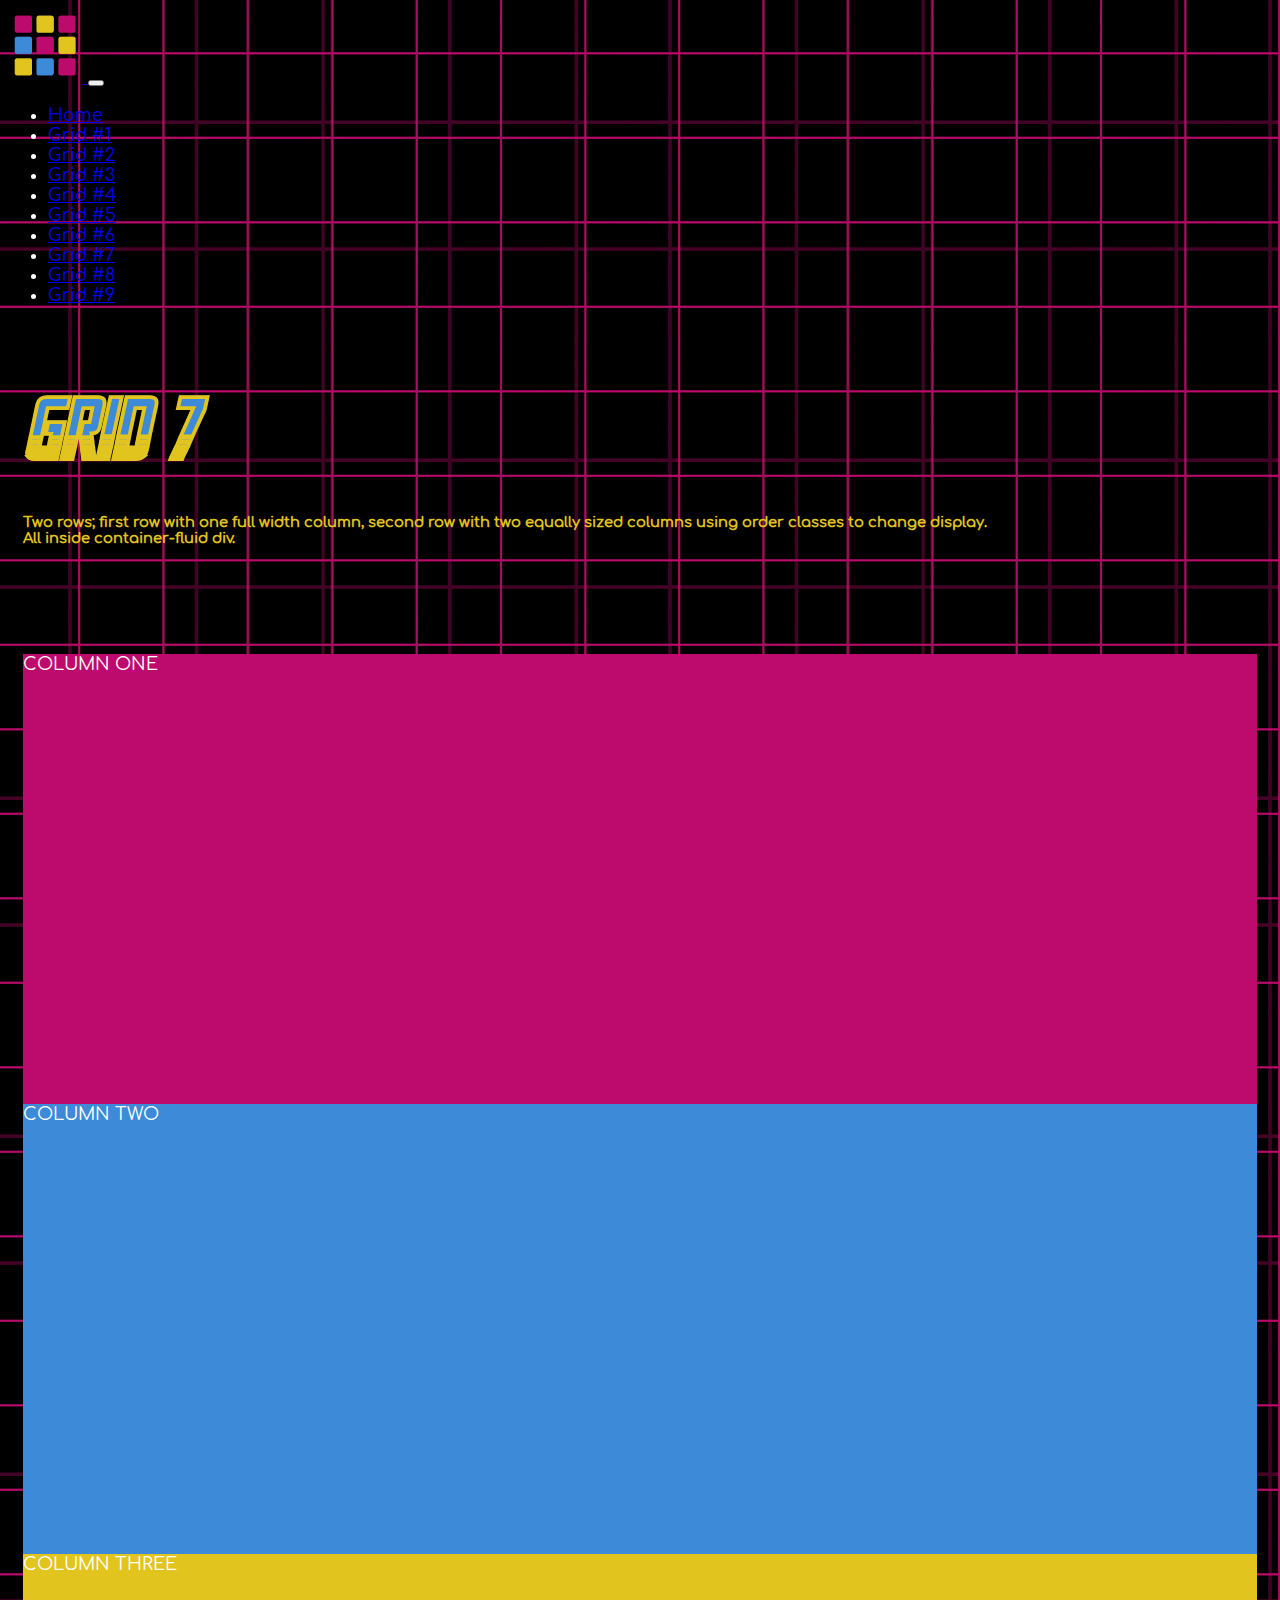
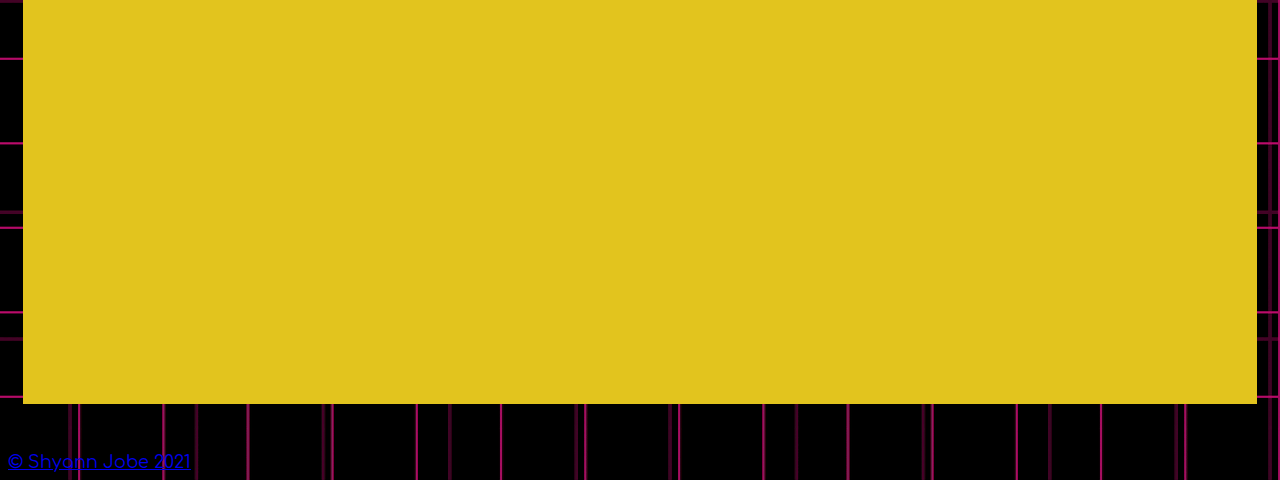
<file: Grid7.html>
<!DOCTYPE html>
<html lang="en" class="h-100">

<!--Head Required Tag-->
<head>
    <!--Required Meta Tags-->
    <meta charset="UTF-8">
    <meta name="viewport" content="width=device-width, initial-scale=1.0">
    <!--Bootstrap 5 CSS Content Delivery Network (CDN)-->
    <link href="https://cdn.jsdelivr.net/npm/bootstrap@5.1.1/dist/css/bootstrap.min.css" rel="stylesheet" integrity="sha384-F3w7mX95PdgyTmZZMECAngseQB83DfGTowi0iMjiWaeVhAn4FJkqJByhZMI3AhiU" crossorigin="anonymous">
    <!--Custom Style Sheet-->
    <link rel="stylesheet" href="./css/style.css">
    <link rel="shortcut icon" type="image/jpg" href="/img/favicon.png"/>

    <!--Page/Tab Title-->
    <title>Bootstrap Grids</title>

</head>


<!--Body Sectioning Root-->
<body class="d-flex flex-column h-100">
    <!--Navbar Semantic-->
    <nav class="navbar navbar-expand-lg navbar-dark bg-dark">
        <div class="container-fluid">

            <a class="navbar-brand" href="/index.html">
                <img src="img/favicon.png" class="little-logo">
            </a>
            
            <button class="navbar-toggler" type="button" data-bs-toggle="collapse" data-bs-target="#navbarSupportedContent" aria-controls="navbarSupportedContent" aria-expanded="false" aria-label="Toggle navigation">
                <span class="navbar-toggler-icon"></span>
            </button>

          <div class="collapse navbar-collapse" id="navbarSupportedContent">
            <ul class="navbar-nav me-auto mb-2 mb-lg-0">
                <li class="nav-item">
                    <a class="nav-link" href="/index.html">Home</a>
                </li>              

                <li class="nav-item">
                    <a class="nav-link" href="/Grid1.html">Grid #1</a>
                </li>

                <li class="nav-item">
                    <a class="nav-link" href="/Grid2.html">Grid #2</a>
                </li>

                <li class="nav-item">
                    <a class="nav-link" href="/Grid3.html">Grid #3</a>
                </li>

                <li class="nav-item">
                    <a class="nav-link" href="/Grid4.html">Grid #4</a>
                </li>

                <li class="nav-item">
                    <a class="nav-link" href="/Grid5.html">Grid #5</a>
                </li>

                <li class="nav-item">
                    <a class="nav-link" href="/Grid6.html">Grid #6</a>
                </li>

                <li class="nav-item">
                    <a class="nav-link active" aria-current="page" href="/Grid7.html">Grid #7</a>
                </li>

                <li class="nav-item">
                    <a class="nav-link" href="/Grid8.html">Grid #8</a>
                </li>

                <li class="nav-item">
                    <a class="nav-link" href="/Grid9.html">Grid #9</a>
                </li>

            </ul>
            
          </div>
        </div>
      </nav>


    <!--Main Semantic-->
    <main class="flex-shrink-0">

        <div class="container">
            <!--Header Semantic-->
            <header class="border border-3 bg-dark">                
                <h1 class="headline text-center mt-3">Grid 7</h1>
                <br/>
                <h5 class="tagline text-center mb-3">
                    Two rows; first row with one full width column, second row with two equally sized columns using order classes to change display.
                    <br/>
                    All inside container-fluid div.
                </h5>
            </header>          
        </div>
        
        <div class="container-fluid">
            <div class="row row-cols-1 gy-3">
                <div class="col pb-3">
                    <div class="col-pink p-2 minheight">
                        COLUMN ONE
                    </div>
                </div>
            </div>
            <div class="row row-cols-1 gy-3">
                <div class="col col-md-6">
                    <div class="col-blue p-2 minheight">
                        COLUMN TWO
                    </div>
                </div>
                <div class="col col-md-6">
                    <div class="col-yellow p-2 minheight">
                        COLUMN THREE
                    </div>
                </div>
            </div>
        </div>
        
    </main>


    <!--Footer Semantic-->
    <footer class="footer mt-auto py-3 bg-dark sticky-footer">
        <div class="container-fluid text-center">
            <a href="https://github.com/helloshyann" target="_blank" class="text-muted">&copy; Shyann Jobe 2021</a>
        </div>
    </footer>

    <!--Scripts-->
    <!--Bootstrap 5 Script Content Delivery Network (CDN)-->
    <script src="https://cdn.jsdelivr.net/npm/bootstrap@5.1.1/dist/js/bootstrap.bundle.min.js" integrity="sha384-/bQdsTh/da6pkI1MST/rWKFNjaCP5gBSY4sEBT38Q/9RBh9AH40zEOg7Hlq2THRZ" crossorigin="anonymous"></script>
    
</body>
</html>
</file>
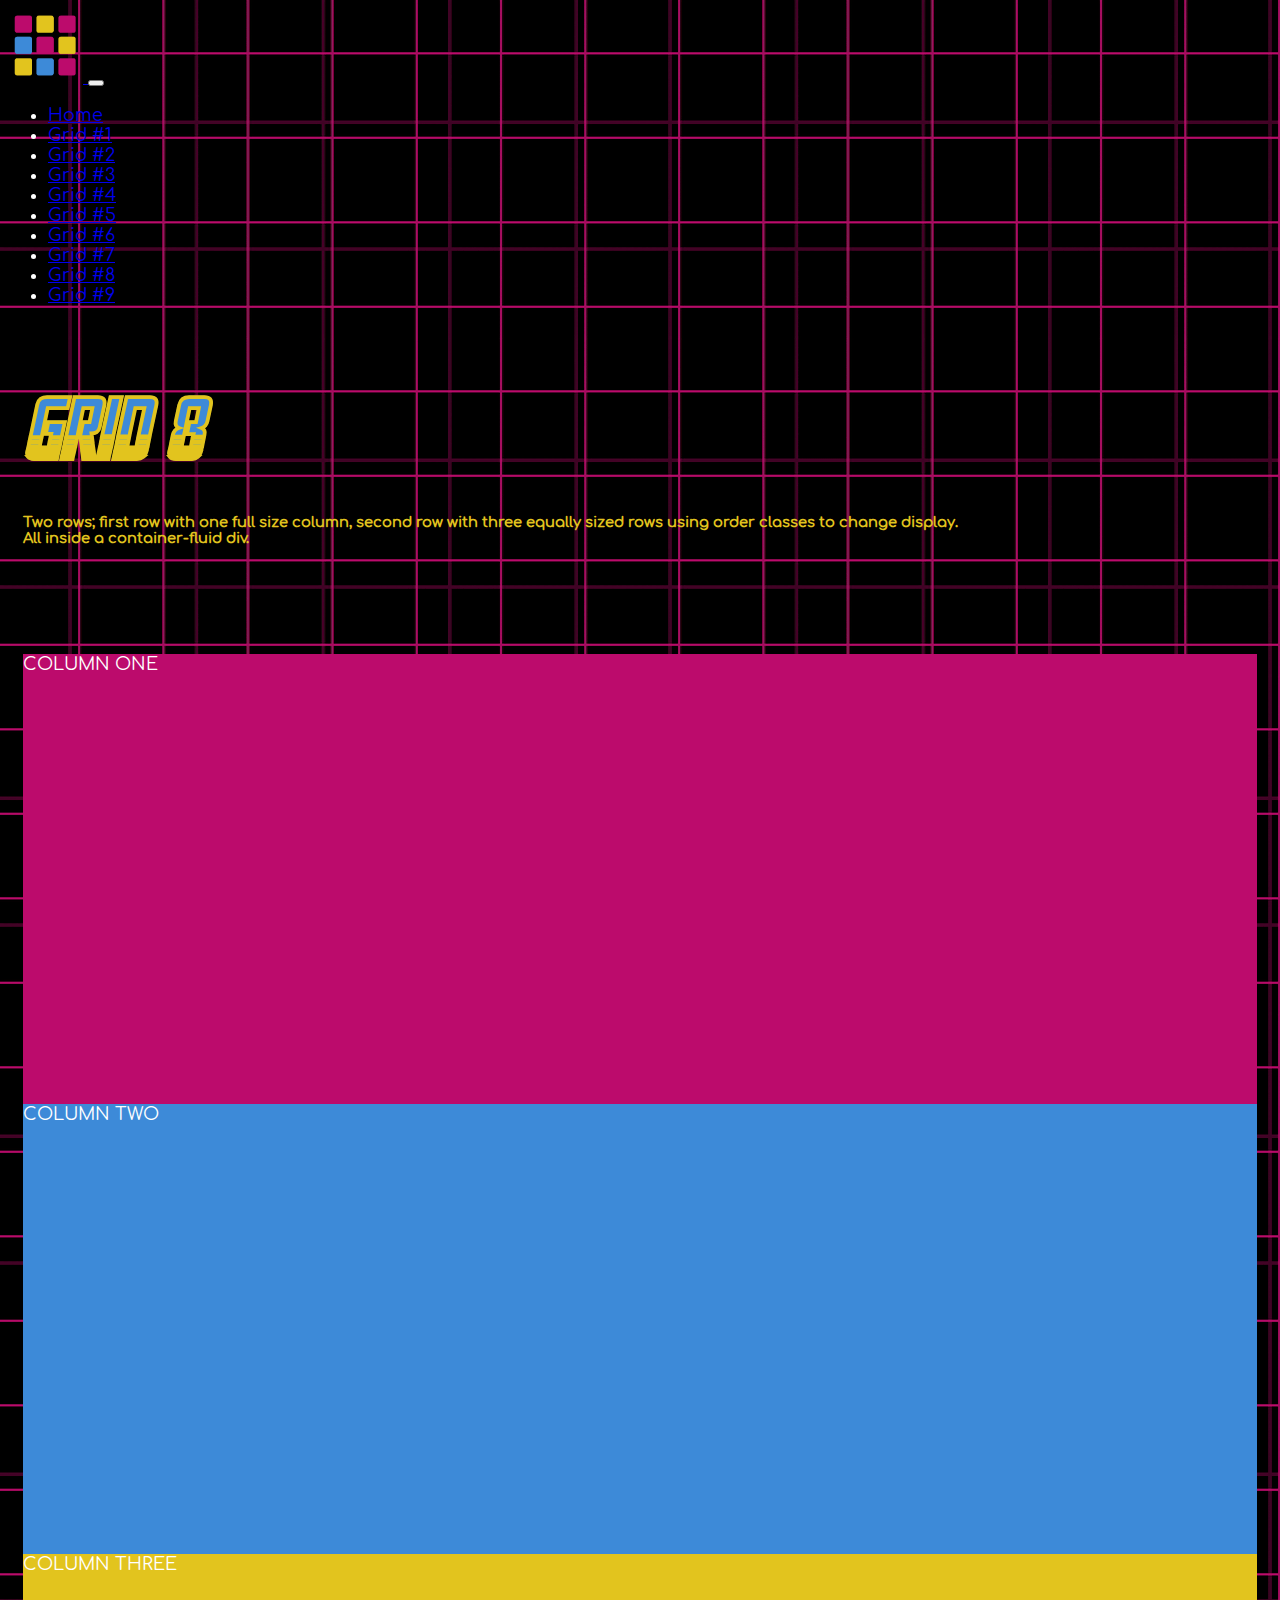
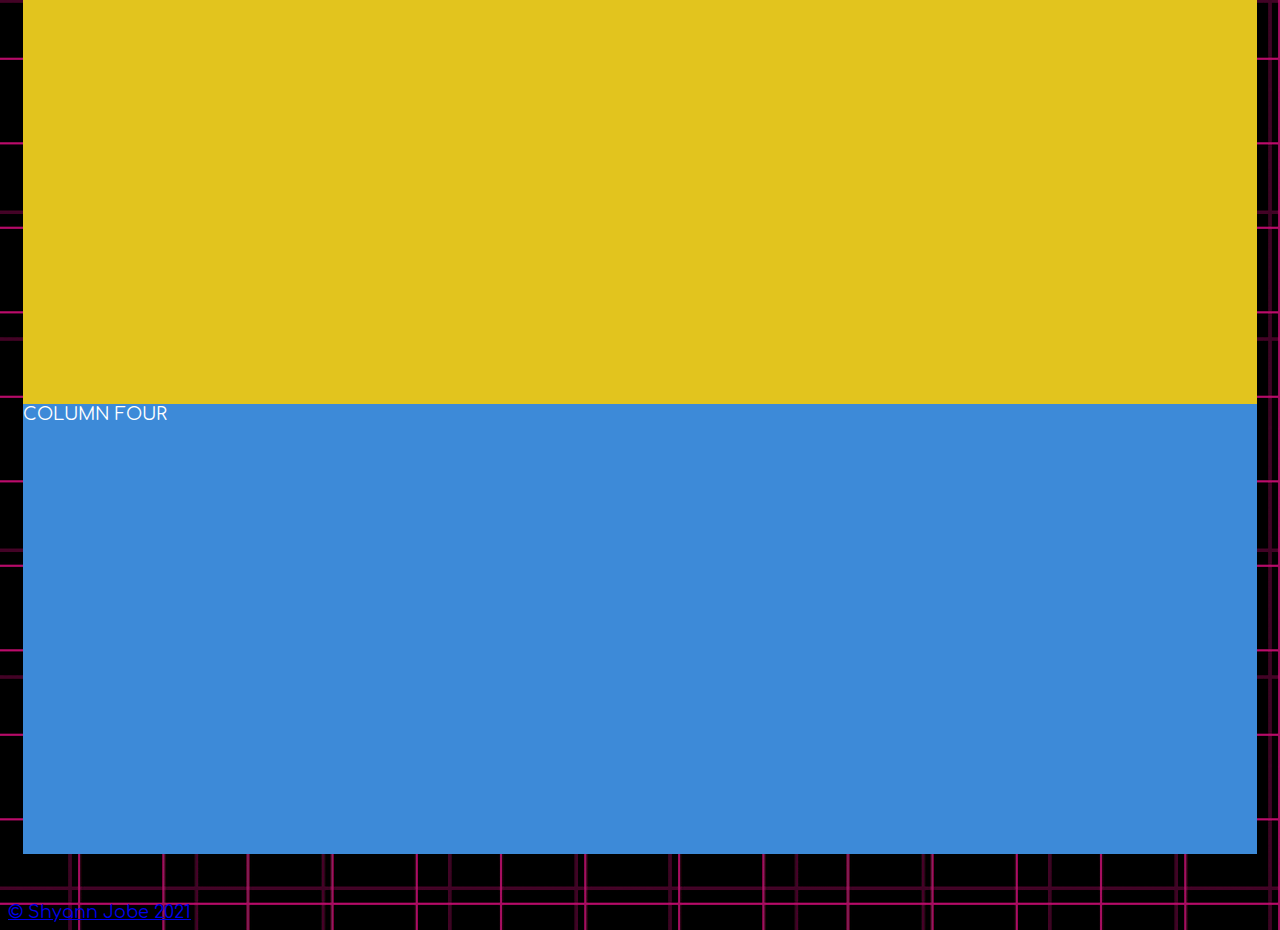
<file: Grid8.html>
<!DOCTYPE html>
<html lang="en" class="h-100">

<!--Head Required Tag-->
<head>
    <!--Required Meta Tags-->
    <meta charset="UTF-8">
    <meta name="viewport" content="width=device-width, initial-scale=1.0">
    <!--Bootstrap 5 CSS Content Delivery Network (CDN)-->
    <link href="https://cdn.jsdelivr.net/npm/bootstrap@5.1.1/dist/css/bootstrap.min.css" rel="stylesheet" integrity="sha384-F3w7mX95PdgyTmZZMECAngseQB83DfGTowi0iMjiWaeVhAn4FJkqJByhZMI3AhiU" crossorigin="anonymous">
    <!--Custom Style Sheet-->
    <link rel="stylesheet" href="./css/style.css">
    <link rel="shortcut icon" type="image/jpg" href="/img/favicon.png"/>

    <!--Page/Tab Title-->
    <title>Bootstrap Grids</title>

</head>


<!--Body Sectioning Root-->
<body class="d-flex flex-column h-100">
    <!--Navbar Semantic-->
    <nav class="navbar navbar-expand-lg navbar-dark bg-dark">
        <div class="container-fluid">

            <a class="navbar-brand" href="/index.html">
                <img src="img/favicon.png" class="little-logo">
            </a>
            
            <button class="navbar-toggler" type="button" data-bs-toggle="collapse" data-bs-target="#navbarSupportedContent" aria-controls="navbarSupportedContent" aria-expanded="false" aria-label="Toggle navigation">
                <span class="navbar-toggler-icon"></span>
            </button>

          <div class="collapse navbar-collapse" id="navbarSupportedContent">
            <ul class="navbar-nav me-auto mb-2 mb-lg-0">
                <li class="nav-item">
                    <a class="nav-link" href="/index.html">Home</a>
                </li>              

                <li class="nav-item">
                    <a class="nav-link" href="/Grid1.html">Grid #1</a>
                </li>

                <li class="nav-item">
                    <a class="nav-link" href="/Grid2.html">Grid #2</a>
                </li>

                <li class="nav-item">
                    <a class="nav-link" href="/Grid3.html">Grid #3</a>
                </li>

                <li class="nav-item">
                    <a class="nav-link" href="/Grid4.html">Grid #4</a>
                </li>

                <li class="nav-item">
                    <a class="nav-link" href="/Grid5.html">Grid #5</a>
                </li>

                <li class="nav-item">
                    <a class="nav-link" href="/Grid6.html">Grid #6</a>
                </li>

                <li class="nav-item">
                    <a class="nav-link" href="/Grid7.html">Grid #7</a>
                </li>

                <li class="nav-item">
                    <a class="nav-link active" aria-current="page" href="/Grid8.html">Grid #8</a>
                </li>

                <li class="nav-item">
                    <a class="nav-link" href="/Grid9.html">Grid #9</a>
                </li>

            </ul>
            
          </div>
        </div>
      </nav>


    <!--Main Semantic-->
    <main class="flex-shrink-0">

        <div class="container">
            <!--Header Semantic-->
            <header class="border border-3 bg-dark">                
                <h1 class="headline text-center mt-3">Grid 8</h1>
                <br/>
                <h5 class="tagline text-center mb-3">
                    Two rows; first row with one full size column, second row with three equally sized rows using order classes to change display.
                    <br/>
                    All inside a container-fluid div.
                </h5>
            </header>     

        </div>
        
        <div class="container-fluid">
            <div class="row row-cols-1 gy-3">
                <div class="col pb-3">
                    <div class="col-pink p-2 minheight">
                        COLUMN ONE
                    </div>
                </div>
            </div>

            <div class="row row-cols-1 gy-3">
                <div class="col col-md-4">
                    <div class="col-blue p-2  minheight">
                        COLUMN TWO
                    </div>
                </div>
                <div class="col col-md-4">
                    <div class="col-yellow p-2 minheight">
                        COLUMN THREE
                    </div>
                </div>
                <div class="col col-md-4">
                    <div class="col-blue p-2 minheight">
                        COLUMN FOUR
                    </div>
                </div>
            </div>
        </div>
        
    </main>


    <!--Footer Semantic-->
    <footer class="footer mt-auto py-3 bg-dark sticky-footer">
        <div class="container-fluid text-center">
            <a href="https://github.com/helloshyann" target="_blank" class="text-muted">&copy; Shyann Jobe 2021</a>
        </div>
    </footer>

    <!--Scripts-->
    <!--Bootstrap 5 Script Content Delivery Network (CDN)-->
    <script src="https://cdn.jsdelivr.net/npm/bootstrap@5.1.1/dist/js/bootstrap.bundle.min.js" integrity="sha384-/bQdsTh/da6pkI1MST/rWKFNjaCP5gBSY4sEBT38Q/9RBh9AH40zEOg7Hlq2THRZ" crossorigin="anonymous"></script>
    
</body>
</html>
</file>
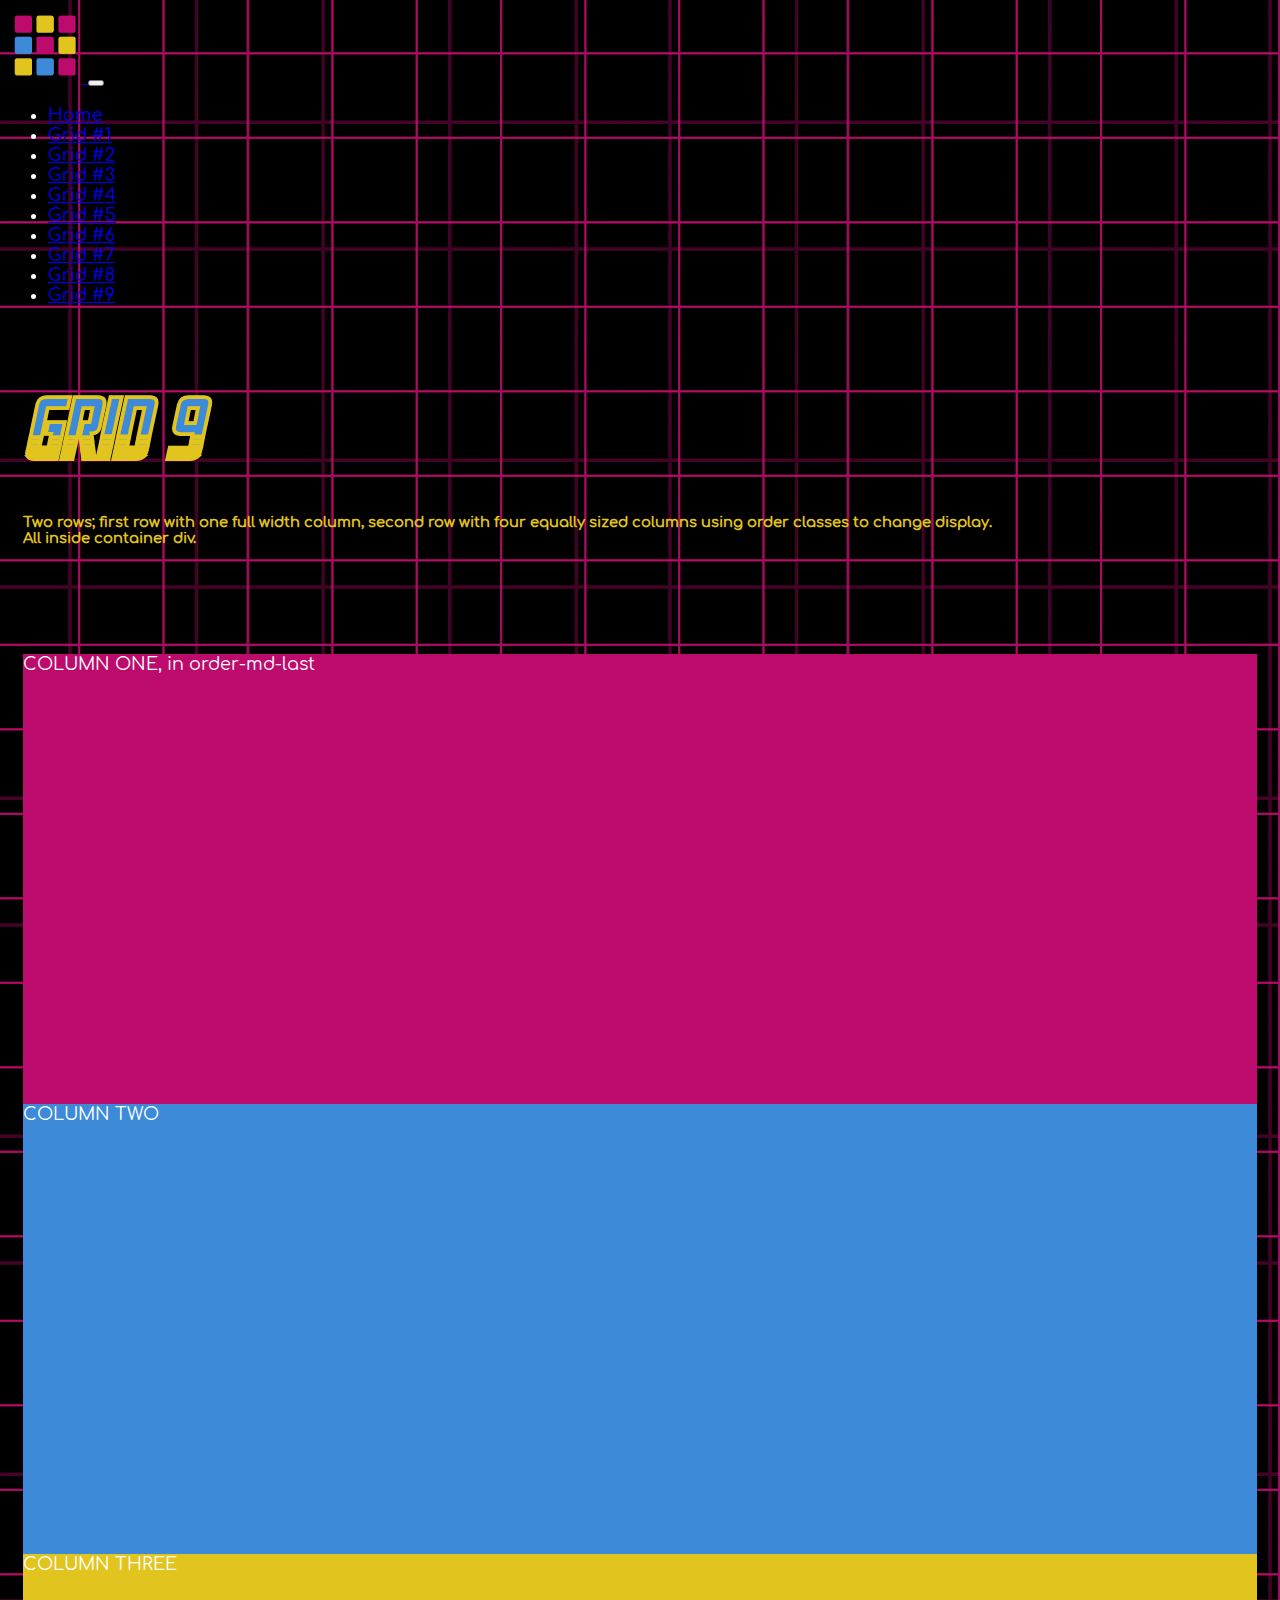
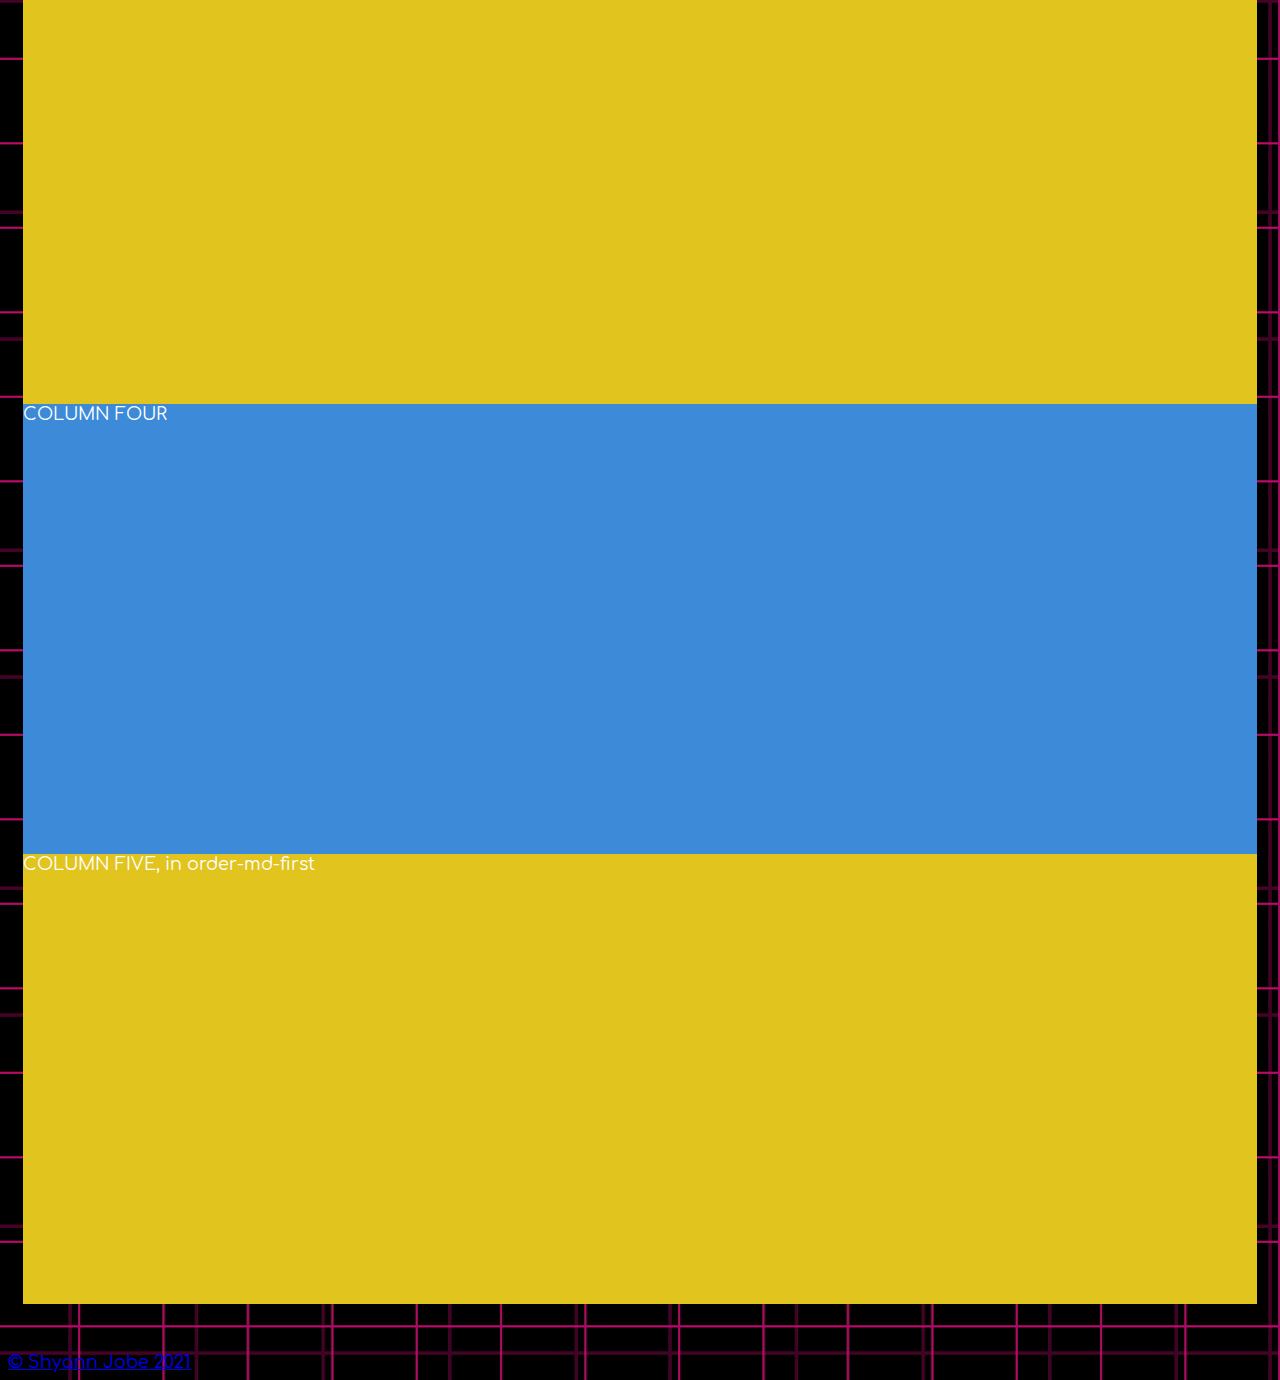
<file: Grid9.html>
<!DOCTYPE html>
<html lang="en" class="h-100">

<!--Head Required Tag-->
<head>
    <!--Required Meta Tags-->
    <meta charset="UTF-8">
    <meta name="viewport" content="width=device-width, initial-scale=1.0">
    <!--Bootstrap 5 CSS Content Delivery Network (CDN)-->
    <link href="https://cdn.jsdelivr.net/npm/bootstrap@5.1.1/dist/css/bootstrap.min.css" rel="stylesheet" integrity="sha384-F3w7mX95PdgyTmZZMECAngseQB83DfGTowi0iMjiWaeVhAn4FJkqJByhZMI3AhiU" crossorigin="anonymous">
    <!--Custom Style Sheet-->
    <link rel="stylesheet" href="./css/style.css">
    <link rel="shortcut icon" type="image/jpg" href="/img/favicon.png"/>

    <!--Page/Tab Title-->
    <title>Bootstrap Grids</title>

</head>


<!--Body Sectioning Root-->
<body class="d-flex flex-column h-100">
    <!--Navbar Semantic-->
    <nav class="navbar navbar-expand-lg navbar-dark bg-dark">
        <div class="container-fluid">

            <a class="navbar-brand" href="/index.html">
                <img src="img/favicon.png" class="little-logo">
            </a>
            
            <button class="navbar-toggler" type="button" data-bs-toggle="collapse" data-bs-target="#navbarSupportedContent" aria-controls="navbarSupportedContent" aria-expanded="false" aria-label="Toggle navigation">
                <span class="navbar-toggler-icon"></span>
            </button>

            <div class="collapse navbar-collapse" id="navbarSupportedContent">
            <ul class="navbar-nav me-auto mb-2 mb-lg-0">
                <li class="nav-item">
                    <a class="nav-link" href="/index.html">Home</a>
                </li>              

                <li class="nav-item">
                    <a class="nav-link" href="/Grid1.html">Grid #1</a>
                </li>

                <li class="nav-item">
                    <a class="nav-link" href="/Grid2.html">Grid #2</a>
                </li>

                <li class="nav-item">
                    <a class="nav-link" href="/Grid3.html">Grid #3</a>
                </li>

                <li class="nav-item">
                    <a class="nav-link" href="/Grid4.html">Grid #4</a>
                </li>

                <li class="nav-item">
                    <a class="nav-link" href="/Grid5.html">Grid #5</a>
                </li>

                <li class="nav-item">
                    <a class="nav-link" href="/Grid6.html">Grid #6</a>
                </li>

                <li class="nav-item">
                    <a class="nav-link" href="/Grid7.html">Grid #7</a>
                </li>

                <li class="nav-item">
                    <a class="nav-link" href="/Grid8.html">Grid #8</a>
                </li>

                <li class="nav-item">
                    <a class="nav-link active" aria-current="page" href="/Grid9.html">Grid #9</a>
                </li>

            </ul>
            
          </div>
        </div>
      </nav>

    <!--Main Semantic-->
    <main class="flex-shrink-0">

        <div class="container">
            <!--Header Semantic-->
            <header class="border border-3 bg-dark">                
                <h1 class="headline text-center mt-3">Grid 9</h1>
                <br/>
                <h5 class="tagline text-center mb-3">
                    Two rows; first row with one full width column, second row with four equally sized columns using order classes to change display.
                    <br/>
                    All inside container div.
                </h5>
            </header>
        </div>
        
        <div class="container">
            <div class="row row-cols-1 gy-3">
                <div class="col col-md-3 order-md-last pb-3">
                    <div class="col-pink p-2 minheight">
                        COLUMN ONE, in order-md-last
                    </div>
                </div>

                <div class="col col-md-3">
                    <div class="col-blue p-2 minheight">
                        COLUMN TWO
                    </div>
                </div>
                <div class="col col-md-3">
                    <div class="col-yellow p-2 minheight">
                        COLUMN THREE
                    </div>
                </div>
                <div class="col col-md-3">
                    <div class="col-blue p-2 minheight">
                        COLUMN FOUR
                    </div>
                </div>
                <div class="col order-md-first col-md-12">
                    <div class="col-yellow p-2 minheight">
                        COLUMN FIVE, in order-md-first
                    </div>
                </div>
            </div>
        </div>
        
    </main>


    <!--Footer Semantic-->
    <footer class="footer mt-auto py-3 bg-dark sticky-footer">
        <div class="container-fluid text-center">
            <a href="https://github.com/helloshyann" target="_blank" class="text-muted">&copy; Shyann Jobe 2021</a>
        </div>
    </footer>

    <!--Scripts-->
    <!--Bootstrap 5 Script Content Delivery Network (CDN)-->
    <script src="https://cdn.jsdelivr.net/npm/bootstrap@5.1.1/dist/js/bootstrap.bundle.min.js" integrity="sha384-/bQdsTh/da6pkI1MST/rWKFNjaCP5gBSY4sEBT38Q/9RBh9AH40zEOg7Hlq2THRZ" crossorigin="anonymous"></script>
    
</body>
</html>
</file>
<file: css/style.css>
@font-face {
    font-family: mandalore;
    src: url('fonts/mandalorehalfital.ttf');
}

@font-face {
    font-family: comfortaa;
    src: url('fonts/Comfortaa-Regular.ttf');
}

a:hover {
    color: #e2c41e !important;
}

body {
    color: #fff;
    background-color: #000;
    background-image: url("/img/background.gif");
    font-size: 1.1em;
    font-family: comfortaa;
}

.headline {
    font-family: mandalore;
    font-size: 5em;
    margin: 0;
    color: #3d8ad8;
    -webkit-text-stroke-width: 1px;
    -webkit-text-stroke-color: #e2c41e;
}

.tagline {
    color: #e2c41e;
}

.indent {
    text-indent: 40px;
}

.center {
    display: block;
    margin-left: auto;
    margin-right: auto;
  }

.logo {
    max-width: 400px;
}

.little-logo {
    max-width: 75px;
}

.image-adjust {
    max-width: 200px;
    max-height: 200px;
}

/* Grid CSS */

main>.container {
    padding: 60px 15px 0;
    margin-bottom: 3rem;

}

main>.container-fluid {
    padding: 60px 15px 0;
    margin-bottom: 3rem;

}

.sticky-nav {
    position: fixed;
    left: 0;
    bottom: 0;
    width: 100%;
}

.col-blue {
    background-color: #3d8ad8;
}

.col-yellow {
    background-color: #e2c41e;
}

.col-pink {
    background-color: #bc0b6c;
}

.minheight {
    min-height: 50vh;
}

.side-grid-height {
    min-height: 22vh;
}

.border {
    border-color: #bc0b6c !important;
}
</file>
